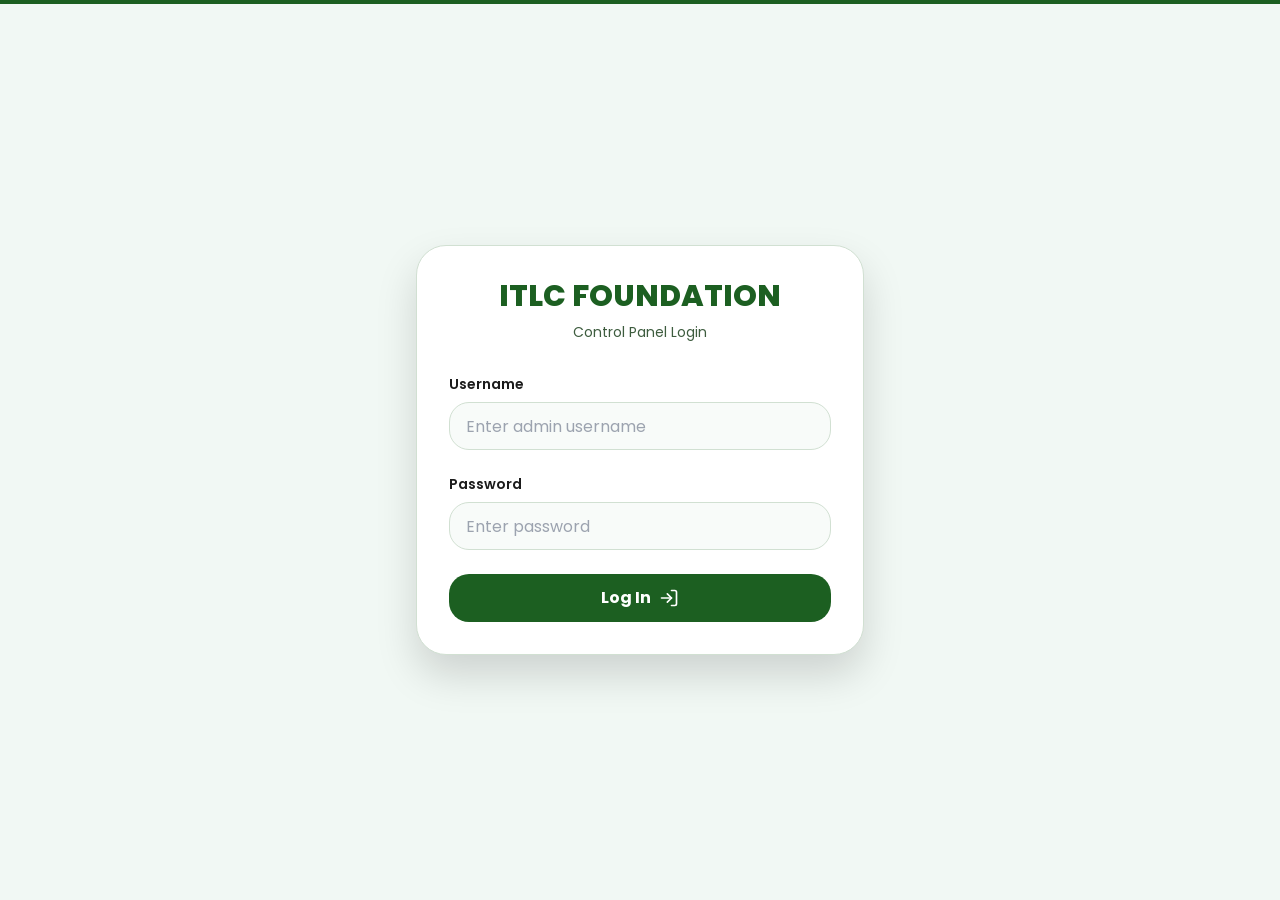
<file: admin.html>
<!DOCTYPE html><!--J2oKXR0aKvRHJFGS7hHmu--><html lang="en" class="!scroll-smooth"><head><meta charSet="utf-8"/><meta name="viewport" content="width=device-width, initial-scale=1"/><link rel="stylesheet" href="/_next/static/css/a56c53802bcf3863.css" data-precedence="next"/><link rel="preload" as="script" fetchPriority="low" href="/_next/static/chunks/webpack-0f883c56f1ceadc0.js"/><script src="/_next/static/chunks/4bd1b696-21f374d1156f834a.js" async=""></script><script src="/_next/static/chunks/255-432cde0963a7f0d3.js" async=""></script><script src="/_next/static/chunks/main-app-c94df15c9fd23741.js" async=""></script><script src="/_next/static/chunks/205-87338f700df5dcd3.js" async=""></script><script src="/_next/static/chunks/852-98d78518a1e77f20.js" async=""></script><script src="/_next/static/chunks/875-9b9d7b940eb3f6a2.js" async=""></script><script src="/_next/static/chunks/697-8f93079eab5f3dea.js" async=""></script><script src="/_next/static/chunks/66-c37e17b0d94d191d.js" async=""></script><script src="/_next/static/chunks/app/layout-625a3387a7c42b7b.js" async=""></script><script src="/_next/static/chunks/app/template-6fc4e7df8cb37418.js" async=""></script><script src="/_next/static/chunks/670-215fd9409743eab9.js" async=""></script><script src="/_next/static/chunks/app/admin/page-bb40c02e66879806.js" async=""></script><link rel="preconnect" href="https://fonts.googleapis.com"/><link rel="preconnect" href="https://fonts.gstatic.com" crossorigin="anonymous"/><title>ITLC Foundation Hub</title><meta name="description" content="Serving Humanity. Protecting Nature. Saving Lives."/><link rel="icon" href="/favicon.ico" type="image/x-icon" sizes="16x16"/><link href="https://fonts.googleapis.com/css2?family=Poppins:wght@400;500;700;800&amp;display=swap" rel="stylesheet"/><script src="/_next/static/chunks/polyfills-42372ed130431b0a.js" noModule=""></script></head><body class="min-h-screen bg-background font-body antialiased"><div hidden=""><!--$--><!--/$--></div><div class="fixed top-0 left-0 right-0 h-1 bg-primary origin-[0%] z-[100]" style="transform:scaleX(0)"></div><div class="relative flex min-h-dvh flex-col"><main class="flex-1"><div style="opacity:1;transform:none"><div class="min-h-screen flex items-center justify-center bg-background px-4 py-8"><div class="max-w-md w-full bg-white rounded-3xl shadow-deep p-6 sm:p-8 border border-border"><div class="text-center mb-8"><h1 class="text-2xl sm:text-3xl font-extrabold text-primary">ITLC FOUNDATION</h1><p class="text-muted-foreground mt-2 text-sm">Control Panel Login</p></div><form class="space-y-6"><div><label class="block text-sm font-semibold text-foreground mb-2">Username</label><input type="text" class="w-full h-12 px-4 rounded-xl border border-input focus:outline-none focus:ring-2 focus:ring-primary bg-background/50 text-sm sm:text-base" placeholder="Enter admin username" required="" value=""/></div><div><label class="block text-sm font-semibold text-foreground mb-2">Password</label><input type="password" class="w-full h-12 px-4 rounded-xl border border-input focus:outline-none focus:ring-2 focus:ring-primary bg-background/50 text-sm sm:text-base" placeholder="Enter password" required="" value=""/></div><button type="submit" class="w-full h-12 bg-primary text-primary-foreground hover:bg-[#256F46] font-bold rounded-xl transition-all flex items-center justify-center gap-2 text-sm sm:text-base">Log In <svg xmlns="http://www.w3.org/2000/svg" width="24" height="24" viewBox="0 0 24 24" fill="none" stroke="currentColor" stroke-width="2" stroke-linecap="round" stroke-linejoin="round" class="lucide lucide-log-in size-5"><path d="M15 3h4a2 2 0 0 1 2 2v14a2 2 0 0 1-2 2h-4"></path><polyline points="10 17 15 12 10 7"></polyline><line x1="15" x2="3" y1="12" y2="12"></line></svg></button></form></div></div><!--$--><!--/$--></div></main></div><div role="region" aria-label="Notifications (F8)" tabindex="-1" style="pointer-events:none"><ol tabindex="-1" class="fixed top-0 z-[100] flex max-h-screen w-full flex-col-reverse p-4 sm:bottom-0 sm:right-0 sm:top-auto sm:flex-col md:max-w-[420px]"></ol></div><script src="/_next/static/chunks/webpack-0f883c56f1ceadc0.js" id="_R_" async=""></script><script>(self.__next_f=self.__next_f||[]).push([0])</script><script>self.__next_f.push([1,"1:\"$Sreact.fragment\"\n2:I[4983,[\"205\",\"static/chunks/205-87338f700df5dcd3.js\",\"852\",\"static/chunks/852-98d78518a1e77f20.js\",\"875\",\"static/chunks/875-9b9d7b940eb3f6a2.js\",\"697\",\"static/chunks/697-8f93079eab5f3dea.js\",\"66\",\"static/chunks/66-c37e17b0d94d191d.js\",\"177\",\"static/chunks/app/layout-625a3387a7c42b7b.js\"],\"ScrollProgressBar\"]\n3:I[730,[\"205\",\"static/chunks/205-87338f700df5dcd3.js\",\"852\",\"static/chunks/852-98d78518a1e77f20.js\",\"875\",\"static/chunks/875-9b9d7b940eb3f6a2.js\",\"697\",\"static/chunks/697-8f93079eab5f3dea.js\",\"66\",\"static/chunks/66-c37e17b0d94d191d.js\",\"177\",\"static/chunks/app/layout-625a3387a7c42b7b.js\"],\"Header\"]\n4:I[9766,[],\"\"]\n5:I[1212,[\"205\",\"static/chunks/205-87338f700df5dcd3.js\",\"397\",\"static/chunks/app/template-6fc4e7df8cb37418.js\"],\"default\"]\n6:I[8924,[],\"\"]\n7:I[3395,[\"205\",\"static/chunks/205-87338f700df5dcd3.js\",\"852\",\"static/chunks/852-98d78518a1e77f20.js\",\"875\",\"static/chunks/875-9b9d7b940eb3f6a2.js\",\"697\",\"static/chunks/697-8f93079eab5f3dea.js\",\"66\",\"static/chunks/66-c37e17b0d94d191d.js\",\"177\",\"static/chunks/app/layout-625a3387a7c42b7b.js\"],\"Footer\"]\n8:I[8516,[\"205\",\"static/chunks/205-87338f700df5dcd3.js\",\"852\",\"static/chunks/852-98d78518a1e77f20.js\",\"875\",\"static/chunks/875-9b9d7b940eb3f6a2.js\",\"697\",\"static/chunks/697-8f93079eab5f3dea.js\",\"66\",\"static/chunks/66-c37e17b0d94d191d.js\",\"177\",\"static/chunks/app/layout-625a3387a7c42b7b.js\"],\"Toaster\"]\n9:I[1959,[],\"ClientPageRoot\"]\na:I[2563,[\"205\",\"static/chunks/205-87338f700df5dcd3.js\",\"852\",\"static/chunks/852-98d78518a1e77f20.js\",\"670\",\"static/chunks/670-215fd9409743eab9.js\",\"698\",\"static/chunks/app/admin/page-bb40c02e66879806.js\"],\"default\"]\nd:I[4431,[],\"OutletBoundary\"]\nf:I[5278,[],\"AsyncMetadataOutlet\"]\n11:I[4431,[],\"ViewportBoundary\"]\n13:I[4431,[],\"MetadataBoundary\"]\n14:\"$Sreact.suspense\"\n16:I[7150,[],\"\"]\n:HL[\"/_next/static/css/a56c53802bcf3863.css\",\"style\"]\n"])</script><script>self.__next_f.push([1,"0:{\"P\":null,\"b\":\"J2oKXR0aKvRHJFGS7hHmu\",\"p\":\"\",\"c\":[\"\",\"admin\"],\"i\":false,\"f\":[[[\"\",{\"children\":[\"admin\",{\"children\":[\"__PAGE__\",{}]}]},\"$undefined\",\"$undefined\",true],[\"\",[\"$\",\"$1\",\"c\",{\"children\":[[[\"$\",\"link\",\"0\",{\"rel\":\"stylesheet\",\"href\":\"/_next/static/css/a56c53802bcf3863.css\",\"precedence\":\"next\",\"crossOrigin\":\"$undefined\",\"nonce\":\"$undefined\"}]],[\"$\",\"html\",null,{\"lang\":\"en\",\"className\":\"!scroll-smooth\",\"children\":[[\"$\",\"head\",null,{\"children\":[[\"$\",\"link\",null,{\"rel\":\"preconnect\",\"href\":\"https://fonts.googleapis.com\"}],[\"$\",\"link\",null,{\"rel\":\"preconnect\",\"href\":\"https://fonts.gstatic.com\",\"crossOrigin\":\"anonymous\"}],[\"$\",\"link\",null,{\"href\":\"https://fonts.googleapis.com/css2?family=Poppins:wght@400;500;700;800\u0026display=swap\",\"rel\":\"stylesheet\"}]]}],[\"$\",\"body\",null,{\"className\":\"min-h-screen bg-background font-body antialiased\",\"children\":[[\"$\",\"$L2\",null,{}],[\"$\",\"div\",null,{\"className\":\"relative flex min-h-dvh flex-col\",\"children\":[[\"$\",\"$L3\",null,{}],[\"$\",\"main\",null,{\"className\":\"flex-1\",\"children\":[\"$\",\"$L4\",null,{\"parallelRouterKey\":\"children\",\"error\":\"$undefined\",\"errorStyles\":\"$undefined\",\"errorScripts\":\"$undefined\",\"template\":[\"$\",\"$L5\",null,{\"children\":[\"$\",\"$L6\",null,{}]}],\"templateStyles\":[],\"templateScripts\":[],\"notFound\":[[[\"$\",\"title\",null,{\"children\":\"404: This page could not be found.\"}],[\"$\",\"div\",null,{\"style\":{\"fontFamily\":\"system-ui,\\\"Segoe UI\\\",Roboto,Helvetica,Arial,sans-serif,\\\"Apple Color Emoji\\\",\\\"Segoe UI Emoji\\\"\",\"height\":\"100vh\",\"textAlign\":\"center\",\"display\":\"flex\",\"flexDirection\":\"column\",\"alignItems\":\"center\",\"justifyContent\":\"center\"},\"children\":[\"$\",\"div\",null,{\"children\":[[\"$\",\"style\",null,{\"dangerouslySetInnerHTML\":{\"__html\":\"body{color:#000;background:#fff;margin:0}.next-error-h1{border-right:1px solid rgba(0,0,0,.3)}@media (prefers-color-scheme:dark){body{color:#fff;background:#000}.next-error-h1{border-right:1px solid rgba(255,255,255,.3)}}\"}}],[\"$\",\"h1\",null,{\"className\":\"next-error-h1\",\"style\":{\"display\":\"inline-block\",\"margin\":\"0 20px 0 0\",\"padding\":\"0 23px 0 0\",\"fontSize\":24,\"fontWeight\":500,\"verticalAlign\":\"top\",\"lineHeight\":\"49px\"},\"children\":404}],[\"$\",\"div\",null,{\"style\":{\"display\":\"inline-block\"},\"children\":[\"$\",\"h2\",null,{\"style\":{\"fontSize\":14,\"fontWeight\":400,\"lineHeight\":\"49px\",\"margin\":0},\"children\":\"This page could not be found.\"}]}]]}]}]],[]],\"forbidden\":\"$undefined\",\"unauthorized\":\"$undefined\"}]}],[\"$\",\"$L7\",null,{}]]}],[\"$\",\"$L8\",null,{}]]}]]}]]}],{\"children\":[\"admin\",[\"$\",\"$1\",\"c\",{\"children\":[null,[\"$\",\"$L4\",null,{\"parallelRouterKey\":\"children\",\"error\":\"$undefined\",\"errorStyles\":\"$undefined\",\"errorScripts\":\"$undefined\",\"template\":[\"$\",\"$L6\",null,{}],\"templateStyles\":\"$undefined\",\"templateScripts\":\"$undefined\",\"notFound\":\"$undefined\",\"forbidden\":\"$undefined\",\"unauthorized\":\"$undefined\"}]]}],{\"children\":[\"__PAGE__\",[\"$\",\"$1\",\"c\",{\"children\":[[\"$\",\"$L9\",null,{\"Component\":\"$a\",\"searchParams\":{},\"params\":{},\"promises\":[\"$@b\",\"$@c\"]}],null,[\"$\",\"$Ld\",null,{\"children\":[\"$Le\",[\"$\",\"$Lf\",null,{\"promise\":\"$@10\"}]]}]]}],{},null,false]},null,false]},null,false],[\"$\",\"$1\",\"h\",{\"children\":[null,[[\"$\",\"$L11\",null,{\"children\":\"$L12\"}],null],[\"$\",\"$L13\",null,{\"children\":[\"$\",\"div\",null,{\"hidden\":true,\"children\":[\"$\",\"$14\",null,{\"fallback\":null,\"children\":\"$L15\"}]}]}]]}],false]],\"m\":\"$undefined\",\"G\":[\"$16\",[]],\"s\":false,\"S\":true}\n"])</script><script>self.__next_f.push([1,"b:{}\nc:\"$0:f:0:1:2:children:2:children:1:props:children:0:props:params\"\n"])</script><script>self.__next_f.push([1,"12:[[\"$\",\"meta\",\"0\",{\"charSet\":\"utf-8\"}],[\"$\",\"meta\",\"1\",{\"name\":\"viewport\",\"content\":\"width=device-width, initial-scale=1\"}]]\ne:null\n"])</script><script>self.__next_f.push([1,"17:I[622,[],\"IconMark\"]\n10:{\"metadata\":[[\"$\",\"title\",\"0\",{\"children\":\"ITLC Foundation Hub\"}],[\"$\",\"meta\",\"1\",{\"name\":\"description\",\"content\":\"Serving Humanity. Protecting Nature. Saving Lives.\"}],[\"$\",\"link\",\"2\",{\"rel\":\"icon\",\"href\":\"/favicon.ico\",\"type\":\"image/x-icon\",\"sizes\":\"16x16\"}],[\"$\",\"$L17\",\"3\",{}]],\"error\":null,\"digest\":\"$undefined\"}\n"])</script><script>self.__next_f.push([1,"15:\"$10:metadata\"\n"])</script></body></html>
</file>
<file: _next/static/css/a56c53802bcf3863.css>
*,:after,:before{--tw-border-spacing-x:0;--tw-border-spacing-y:0;--tw-translate-x:0;--tw-translate-y:0;--tw-rotate:0;--tw-skew-x:0;--tw-skew-y:0;--tw-scale-x:1;--tw-scale-y:1;--tw-pan-x: ;--tw-pan-y: ;--tw-pinch-zoom: ;--tw-scroll-snap-strictness:proximity;--tw-gradient-from-position: ;--tw-gradient-via-position: ;--tw-gradient-to-position: ;--tw-ordinal: ;--tw-slashed-zero: ;--tw-numeric-figure: ;--tw-numeric-spacing: ;--tw-numeric-fraction: ;--tw-ring-inset: ;--tw-ring-offset-width:0px;--tw-ring-offset-color:#fff;--tw-ring-color:rgb(59 130 246/0.5);--tw-ring-offset-shadow:0 0 #0000;--tw-ring-shadow:0 0 #0000;--tw-shadow:0 0 #0000;--tw-shadow-colored:0 0 #0000;--tw-blur: ;--tw-brightness: ;--tw-contrast: ;--tw-grayscale: ;--tw-hue-rotate: ;--tw-invert: ;--tw-saturate: ;--tw-sepia: ;--tw-drop-shadow: ;--tw-backdrop-blur: ;--tw-backdrop-brightness: ;--tw-backdrop-contrast: ;--tw-backdrop-grayscale: ;--tw-backdrop-hue-rotate: ;--tw-backdrop-invert: ;--tw-backdrop-opacity: ;--tw-backdrop-saturate: ;--tw-backdrop-sepia: ;--tw-contain-size: ;--tw-contain-layout: ;--tw-contain-paint: ;--tw-contain-style: }::backdrop{--tw-border-spacing-x:0;--tw-border-spacing-y:0;--tw-translate-x:0;--tw-translate-y:0;--tw-rotate:0;--tw-skew-x:0;--tw-skew-y:0;--tw-scale-x:1;--tw-scale-y:1;--tw-pan-x: ;--tw-pan-y: ;--tw-pinch-zoom: ;--tw-scroll-snap-strictness:proximity;--tw-gradient-from-position: ;--tw-gradient-via-position: ;--tw-gradient-to-position: ;--tw-ordinal: ;--tw-slashed-zero: ;--tw-numeric-figure: ;--tw-numeric-spacing: ;--tw-numeric-fraction: ;--tw-ring-inset: ;--tw-ring-offset-width:0px;--tw-ring-offset-color:#fff;--tw-ring-color:rgb(59 130 246/0.5);--tw-ring-offset-shadow:0 0 #0000;--tw-ring-shadow:0 0 #0000;--tw-shadow:0 0 #0000;--tw-shadow-colored:0 0 #0000;--tw-blur: ;--tw-brightness: ;--tw-contrast: ;--tw-grayscale: ;--tw-hue-rotate: ;--tw-invert: ;--tw-saturate: ;--tw-sepia: ;--tw-drop-shadow: ;--tw-backdrop-blur: ;--tw-backdrop-brightness: ;--tw-backdrop-contrast: ;--tw-backdrop-grayscale: ;--tw-backdrop-hue-rotate: ;--tw-backdrop-invert: ;--tw-backdrop-opacity: ;--tw-backdrop-saturate: ;--tw-backdrop-sepia: ;--tw-contain-size: ;--tw-contain-layout: ;--tw-contain-paint: ;--tw-contain-style: }/*
! tailwindcss v3.4.17 | MIT License | https://tailwindcss.com
*/*,:after,:before{box-sizing:border-box;border:0 solid #e5e7eb}:after,:before{--tw-content:""}:host,html{line-height:1.5;-webkit-text-size-adjust:100%;-moz-tab-size:4;tab-size:4;font-family:ui-sans-serif,system-ui,sans-serif,Apple Color Emoji,Segoe UI Emoji,Segoe UI Symbol,Noto Color Emoji;font-feature-settings:normal;font-variation-settings:normal;-webkit-tap-highlight-color:transparent}body{margin:0;line-height:inherit}hr{height:0;color:inherit;border-top-width:1px}abbr:where([title]){text-decoration:underline dotted}h1,h2,h3,h4,h5,h6{font-size:inherit;font-weight:inherit}a{color:inherit;text-decoration:inherit}b,strong{font-weight:bolder}code,kbd,pre,samp{font-family:ui-monospace,SFMono-Regular,Menlo,Monaco,Consolas,Liberation Mono,Courier New,monospace;font-feature-settings:normal;font-variation-settings:normal;font-size:1em}small{font-size:80%}sub,sup{font-size:75%;line-height:0;position:relative;vertical-align:baseline}sub{bottom:-.25em}sup{top:-.5em}table{text-indent:0;border-color:inherit;border-collapse:collapse}button,input,optgroup,select,textarea{font-family:inherit;font-feature-settings:inherit;font-variation-settings:inherit;font-size:100%;font-weight:inherit;line-height:inherit;letter-spacing:inherit;color:inherit;margin:0;padding:0}button,select{text-transform:none}button,input:where([type=button]),input:where([type=reset]),input:where([type=submit]){-webkit-appearance:button;background-color:transparent;background-image:none}:-moz-focusring{outline:auto}:-moz-ui-invalid{box-shadow:none}progress{vertical-align:baseline}::-webkit-inner-spin-button,::-webkit-outer-spin-button{height:auto}[type=search]{-webkit-appearance:textfield;outline-offset:-2px}::-webkit-search-decoration{-webkit-appearance:none}::-webkit-file-upload-button{-webkit-appearance:button;font:inherit}summary{display:list-item}blockquote,dd,dl,figure,h1,h2,h3,h4,h5,h6,hr,p,pre{margin:0}fieldset{margin:0}fieldset,legend{padding:0}menu,ol,ul{list-style:none;margin:0;padding:0}dialog{padding:0}textarea{resize:vertical}input::placeholder,textarea::placeholder{opacity:1;color:#9ca3af}[role=button],button{cursor:pointer}:disabled{cursor:default}audio,canvas,embed,iframe,img,object,svg,video{display:block;vertical-align:middle}img,video{max-width:100%;height:auto}[hidden]:where(:not([hidden=until-found])){display:none}:root{--background:144 33% 96%;--foreground:0 0% 11%;--card:0 0% 100%;--card-foreground:0 0% 11%;--popover:0 0% 100%;--popover-foreground:0 0% 11%;--primary:125 55% 24%;--primary-foreground:0 0% 100%;--secondary:122 39% 49%;--secondary-foreground:0 0% 100%;--muted:122 39% 90%;--muted-foreground:122 20% 30%;--accent:45 100% 51%;--accent-foreground:0 0% 11%;--destructive:0 84.2% 60.2%;--destructive-foreground:0 0% 98%;--border:125 20% 85%;--input:125 20% 85%;--ring:125 55% 24%;--chart-1:12 76% 61%;--chart-2:173 58% 39%;--chart-3:197 37% 24%;--chart-4:43 74% 66%;--chart-5:27 87% 67%;--sidebar-background:0 0% 100%;--sidebar-foreground:0 0% 7%;--sidebar-primary:125 55% 24%;--sidebar-primary-foreground:0 0% 100%;--sidebar-accent:122 39% 90%;--sidebar-accent-foreground:125 55% 24%;--sidebar-border:220 13% 91%;--sidebar-ring:125 55% 24%;--radius:1.25rem}.dark{--background:222 84% 5%;--foreground:220 14% 96%;--card:220 24% 17%;--card-foreground:220 14% 96%;--popover:222 84% 5%;--popover-foreground:220 14% 96%;--primary:125 55% 34%;--primary-foreground:0 0% 100%;--secondary:122 39% 49%;--secondary-foreground:220 14% 96%;--muted:150 30% 20%;--muted-foreground:220 10% 65%;--accent:45 100% 51%;--accent-foreground:0 0% 11%;--destructive:0 62.8% 30.6%;--destructive-foreground:0 0% 98%;--border:148 20% 30%;--input:148 20% 30%;--ring:125 55% 34%;--chart-1:220 70% 50%;--chart-2:160 60% 45%;--chart-3:30 80% 55%;--chart-4:280 65% 60%;--chart-5:340 75% 55%;--sidebar-background:220 24% 17%;--sidebar-foreground:220 14% 96%;--sidebar-primary:125 55% 24%;--sidebar-primary-foreground:0 0% 100%;--sidebar-accent:220 13% 37%;--sidebar-accent-foreground:220 14% 96%;--sidebar-border:220 13% 27%;--sidebar-ring:125 55% 24%;--radius:1.25rem}html{scroll-behavior:smooth}*{border-color:hsl(var(--border))}body{background-color:hsl(var(--background));color:hsl(var(--foreground))}.container{width:100%;margin-right:auto;margin-left:auto;padding-right:2rem;padding-left:2rem}@media (min-width:1200px){.container{max-width:1200px}}.sr-only{position:absolute;width:1px;height:1px;padding:0;margin:-1px;overflow:hidden;clip:rect(0,0,0,0);white-space:nowrap;border-width:0}.pointer-events-none{pointer-events:none}.pointer-events-auto{pointer-events:auto}.visible{visibility:visible}.invisible{visibility:hidden}.static{position:static}.fixed{position:fixed}.absolute{position:absolute}.relative{position:relative}.sticky{position:sticky}.inset-0{inset:0}.inset-x-0{left:0;right:0}.inset-y-0{top:0;bottom:0}.-bottom-12{bottom:-3rem}.-bottom-8{bottom:-2rem}.-left-12{left:-3rem}.-left-8{left:-2rem}.-right-10{right:-2.5rem}.-right-12{right:-3rem}.-right-8{right:-2rem}.-top-10{top:-2.5rem}.-top-12{top:-3rem}.-top-4{top:-1rem}.bottom-0{bottom:0}.left-0{left:0}.left-1{left:.25rem}.left-1\/2{left:50%}.left-2{left:.5rem}.left-\[50\%\]{left:50%}.right-0{right:0}.right-1{right:.25rem}.right-2{right:.5rem}.right-3{right:.75rem}.right-4{right:1rem}.top-0{top:0}.top-1\.5{top:.375rem}.top-1\/2{top:50%}.top-2{top:.5rem}.top-3\.5{top:.875rem}.top-4{top:1rem}.top-\[50\%\]{top:50%}.z-10{z-index:10}.z-20{z-index:20}.z-40{z-index:40}.z-50{z-index:50}.z-\[100\]{z-index:100}.-mx-1{margin-left:-.25rem;margin-right:-.25rem}.-mx-4{margin-left:-1rem;margin-right:-1rem}.mx-2{margin-left:.5rem;margin-right:.5rem}.mx-3\.5{margin-left:.875rem;margin-right:.875rem}.mx-auto{margin-left:auto;margin-right:auto}.my-0\.5{margin-top:.125rem;margin-bottom:.125rem}.my-1{margin-top:.25rem;margin-bottom:.25rem}.-ml-4{margin-left:-1rem}.-mt-4{margin-top:-1rem}.mb-1{margin-bottom:.25rem}.mb-1\.5{margin-bottom:.375rem}.mb-12{margin-bottom:3rem}.mb-2{margin-bottom:.5rem}.mb-20{margin-bottom:5rem}.mb-3{margin-bottom:.75rem}.mb-4{margin-bottom:1rem}.mb-6{margin-bottom:1.5rem}.mb-8{margin-bottom:2rem}.ml-1{margin-left:.25rem}.ml-2{margin-left:.5rem}.ml-4{margin-left:1rem}.ml-auto{margin-left:auto}.mr-0{margin-right:0}.mr-2{margin-right:.5rem}.mt-1{margin-top:.25rem}.mt-1\.5{margin-top:.375rem}.mt-10{margin-top:2.5rem}.mt-12{margin-top:3rem}.mt-16{margin-top:4rem}.mt-2{margin-top:.5rem}.mt-2\.5{margin-top:.625rem}.mt-3{margin-top:.75rem}.mt-4{margin-top:1rem}.mt-6{margin-top:1.5rem}.mt-8{margin-top:2rem}.line-clamp-2{-webkit-line-clamp:2}.line-clamp-2,.line-clamp-3{overflow:hidden;display:-webkit-box;-webkit-box-orient:vertical}.line-clamp-3{-webkit-line-clamp:3}.line-clamp-4{overflow:hidden;display:-webkit-box;-webkit-box-orient:vertical;-webkit-line-clamp:4}.block{display:block}.inline-block{display:inline-block}.flex{display:flex}.inline-flex{display:inline-flex}.table{display:table}.grid{display:grid}.hidden{display:none}.aspect-\[16\/9\]{aspect-ratio:16/9}.size-10{width:2.5rem;height:2.5rem}.size-12{width:3rem;height:3rem}.size-3{width:.75rem;height:.75rem}.size-3\.5{width:.875rem;height:.875rem}.size-4{width:1rem;height:1rem}.size-5{width:1.25rem;height:1.25rem}.size-6{width:1.5rem;height:1.5rem}.h-1{height:.25rem}.h-1\.5{height:.375rem}.h-10{height:2.5rem}.h-11{height:2.75rem}.h-12{height:3rem}.h-14{height:3.5rem}.h-16{height:4rem}.h-2{height:.5rem}.h-2\.5{height:.625rem}.h-20{height:5rem}.h-3{height:.75rem}.h-3\.5{height:.875rem}.h-4{height:1rem}.h-48{height:12rem}.h-5{height:1.25rem}.h-52{height:13rem}.h-6{height:1.5rem}.h-64{height:16rem}.h-7{height:1.75rem}.h-8{height:2rem}.h-80{height:20rem}.h-9{height:2.25rem}.h-\[1px\]{height:1px}.h-\[2px\]{height:2px}.h-\[300px\]{height:300px}.h-\[60px\]{height:60px}.h-\[60vh\]{height:60vh}.h-\[70vh\]{height:70vh}.h-\[var\(--radix-select-trigger-height\)\]{height:var(--radix-select-trigger-height)}.h-auto{height:auto}.h-full{height:100%}.h-px{height:1px}.h-svh{height:100svh}.max-h-96{max-height:24rem}.max-h-\[70vh\]{max-height:70vh}.max-h-screen{max-height:100vh}.min-h-0{min-height:0}.min-h-\[250px\]{min-height:250px}.min-h-\[300px\]{min-height:300px}.min-h-\[450px\]{min-height:450px}.min-h-\[500px\]{min-height:500px}.min-h-\[80px\]{min-height:80px}.min-h-dvh{min-height:100dvh}.min-h-screen{min-height:100vh}.min-h-svh{min-height:100svh}.w-0{width:0}.w-1{width:.25rem}.w-1\/3{width:33.333333%}.w-10{width:2.5rem}.w-11{width:2.75rem}.w-12{width:3rem}.w-16{width:4rem}.w-2{width:.5rem}.w-2\.5{width:.625rem}.w-2\/3{width:66.666667%}.w-3{width:.75rem}.w-3\.5{width:.875rem}.w-3\/4{width:75%}.w-4{width:1rem}.w-5{width:1.25rem}.w-52{width:13rem}.w-56{width:14rem}.w-6{width:1.5rem}.w-64{width:16rem}.w-7{width:1.75rem}.w-72{width:18rem}.w-8{width:2rem}.w-9{width:2.25rem}.w-\[--sidebar-width\]{width:var(--sidebar-width)}.w-\[1px\]{width:1px}.w-\[300px\]{width:300px}.w-\[calc\(100\%\+1\.3px\)\]{width:calc(100% + 1.3px)}.w-auto{width:auto}.w-fit{width:fit-content}.w-full{width:100%}.min-w-0{min-width:0}.min-w-5{min-width:1.25rem}.min-w-\[12rem\]{min-width:12rem}.min-w-\[600px\]{min-width:600px}.min-w-\[700px\]{min-width:700px}.min-w-\[8rem\]{min-width:8rem}.min-w-\[var\(--radix-select-trigger-width\)\]{min-width:var(--radix-select-trigger-width)}.max-w-2xl{max-width:42rem}.max-w-3xl{max-width:48rem}.max-w-4xl{max-width:56rem}.max-w-5xl{max-width:64rem}.max-w-6xl{max-width:72rem}.max-w-\[--skeleton-width\]{max-width:var(--skeleton-width)}.max-w-\[150px\]{max-width:150px}.max-w-lg{max-width:32rem}.max-w-md{max-width:28rem}.max-w-xl{max-width:36rem}.flex-1{flex:1 1 0%}.flex-shrink-0,.shrink-0{flex-shrink:0}.flex-grow,.grow{flex-grow:1}.grow-0{flex-grow:0}.basis-full{flex-basis:100%}.caption-bottom{caption-side:bottom}.border-collapse{border-collapse:collapse}.origin-\[0\%\]{transform-origin:0}.-translate-x-1\/2{--tw-translate-x:-50%}.-translate-x-1\/2,.-translate-x-full{transform:translate(var(--tw-translate-x),var(--tw-translate-y)) rotate(var(--tw-rotate)) skewX(var(--tw-skew-x)) skewY(var(--tw-skew-y)) scaleX(var(--tw-scale-x)) scaleY(var(--tw-scale-y))}.-translate-x-full{--tw-translate-x:-100%}.-translate-x-px{--tw-translate-x:-1px}.-translate-x-px,.-translate-y-1\/2{transform:translate(var(--tw-translate-x),var(--tw-translate-y)) rotate(var(--tw-rotate)) skewX(var(--tw-skew-x)) skewY(var(--tw-skew-y)) scaleX(var(--tw-scale-x)) scaleY(var(--tw-scale-y))}.-translate-y-1\/2{--tw-translate-y:-50%}.translate-x-0{--tw-translate-x:0px}.translate-x-0,.translate-x-\[-50\%\]{transform:translate(var(--tw-translate-x),var(--tw-translate-y)) rotate(var(--tw-rotate)) skewX(var(--tw-skew-x)) skewY(var(--tw-skew-y)) scaleX(var(--tw-scale-x)) scaleY(var(--tw-scale-y))}.translate-x-\[-50\%\]{--tw-translate-x:-50%}.translate-x-px{--tw-translate-x:1px}.translate-x-px,.translate-y-4{transform:translate(var(--tw-translate-x),var(--tw-translate-y)) rotate(var(--tw-rotate)) skewX(var(--tw-skew-x)) skewY(var(--tw-skew-y)) scaleX(var(--tw-scale-x)) scaleY(var(--tw-scale-y))}.translate-y-4{--tw-translate-y:1rem}.translate-y-\[-50\%\]{--tw-translate-y:-50%}.rotate-12,.translate-y-\[-50\%\]{transform:translate(var(--tw-translate-x),var(--tw-translate-y)) rotate(var(--tw-rotate)) skewX(var(--tw-skew-x)) skewY(var(--tw-skew-y)) scaleX(var(--tw-scale-x)) scaleY(var(--tw-scale-y))}.rotate-12{--tw-rotate:12deg}.rotate-180{--tw-rotate:180deg}.rotate-180,.rotate-90{transform:translate(var(--tw-translate-x),var(--tw-translate-y)) rotate(var(--tw-rotate)) skewX(var(--tw-skew-x)) skewY(var(--tw-skew-y)) scaleX(var(--tw-scale-x)) scaleY(var(--tw-scale-y))}.rotate-90{--tw-rotate:90deg}.transform{transform:translate(var(--tw-translate-x),var(--tw-translate-y)) rotate(var(--tw-rotate)) skewX(var(--tw-skew-x)) skewY(var(--tw-skew-y)) scaleX(var(--tw-scale-x)) scaleY(var(--tw-scale-y))}@keyframes pulse{50%{opacity:.5}}.animate-pulse{animation:pulse 2s cubic-bezier(.4,0,.6,1) infinite}.cursor-default{cursor:default}.cursor-pointer{cursor:pointer}.touch-none{touch-action:none}.select-none{user-select:none}.columns-1{column-count:1}.break-inside-avoid{break-inside:avoid}.grid-cols-1{grid-template-columns:repeat(1,minmax(0,1fr))}.grid-cols-2{grid-template-columns:repeat(2,minmax(0,1fr))}.grid-cols-3{grid-template-columns:repeat(3,minmax(0,1fr))}.flex-row{flex-direction:row}.flex-col{flex-direction:column}.flex-col-reverse{flex-direction:column-reverse}.flex-wrap{flex-wrap:wrap}.items-start{align-items:flex-start}.items-end{align-items:flex-end}.items-center{align-items:center}.items-stretch{align-items:stretch}.justify-start{justify-content:flex-start}.justify-end{justify-content:flex-end}.justify-center{justify-content:center}.justify-between{justify-content:space-between}.gap-1{gap:.25rem}.gap-1\.5{gap:.375rem}.gap-12{gap:3rem}.gap-16{gap:4rem}.gap-2{gap:.5rem}.gap-3{gap:.75rem}.gap-4{gap:1rem}.gap-6{gap:1.5rem}.gap-8{gap:2rem}.space-x-1>:not([hidden])~:not([hidden]){--tw-space-x-reverse:0;margin-right:calc(.25rem * var(--tw-space-x-reverse));margin-left:calc(.25rem * calc(1 - var(--tw-space-x-reverse)))}.space-x-2>:not([hidden])~:not([hidden]){--tw-space-x-reverse:0;margin-right:calc(.5rem * var(--tw-space-x-reverse));margin-left:calc(.5rem * calc(1 - var(--tw-space-x-reverse)))}.space-x-3>:not([hidden])~:not([hidden]){--tw-space-x-reverse:0;margin-right:calc(.75rem * var(--tw-space-x-reverse));margin-left:calc(.75rem * calc(1 - var(--tw-space-x-reverse)))}.space-x-4>:not([hidden])~:not([hidden]){--tw-space-x-reverse:0;margin-right:calc(1rem * var(--tw-space-x-reverse));margin-left:calc(1rem * calc(1 - var(--tw-space-x-reverse)))}.space-y-1>:not([hidden])~:not([hidden]){--tw-space-y-reverse:0;margin-top:calc(.25rem * calc(1 - var(--tw-space-y-reverse)));margin-bottom:calc(.25rem * var(--tw-space-y-reverse))}.space-y-1\.5>:not([hidden])~:not([hidden]){--tw-space-y-reverse:0;margin-top:calc(.375rem * calc(1 - var(--tw-space-y-reverse)));margin-bottom:calc(.375rem * var(--tw-space-y-reverse))}.space-y-16>:not([hidden])~:not([hidden]){--tw-space-y-reverse:0;margin-top:calc(4rem * calc(1 - var(--tw-space-y-reverse)));margin-bottom:calc(4rem * var(--tw-space-y-reverse))}.space-y-2>:not([hidden])~:not([hidden]){--tw-space-y-reverse:0;margin-top:calc(.5rem * calc(1 - var(--tw-space-y-reverse)));margin-bottom:calc(.5rem * var(--tw-space-y-reverse))}.space-y-3>:not([hidden])~:not([hidden]){--tw-space-y-reverse:0;margin-top:calc(.75rem * calc(1 - var(--tw-space-y-reverse)));margin-bottom:calc(.75rem * var(--tw-space-y-reverse))}.space-y-4>:not([hidden])~:not([hidden]){--tw-space-y-reverse:0;margin-top:calc(1rem * calc(1 - var(--tw-space-y-reverse)));margin-bottom:calc(1rem * var(--tw-space-y-reverse))}.space-y-6>:not([hidden])~:not([hidden]){--tw-space-y-reverse:0;margin-top:calc(1.5rem * calc(1 - var(--tw-space-y-reverse)));margin-bottom:calc(1.5rem * var(--tw-space-y-reverse))}.space-y-8>:not([hidden])~:not([hidden]){--tw-space-y-reverse:0;margin-top:calc(2rem * calc(1 - var(--tw-space-y-reverse)));margin-bottom:calc(2rem * var(--tw-space-y-reverse))}.overflow-auto{overflow:auto}.overflow-hidden{overflow:hidden}.overflow-x-auto{overflow-x:auto}.overflow-y-auto{overflow-y:auto}.\!scroll-smooth{scroll-behavior:smooth!important}.truncate{overflow:hidden;text-overflow:ellipsis}.truncate,.whitespace-nowrap{white-space:nowrap}.whitespace-pre-wrap{white-space:pre-wrap}.break-words{overflow-wrap:break-word}.rounded{border-radius:.25rem}.rounded-2xl{border-radius:28px}.rounded-3xl{border-radius:30px}.rounded-\[2px\]{border-radius:2px}.rounded-\[30\%_70\%_70\%_30\%_\/_30\%_30\%_70\%_70\%\]{border-radius:30% 70% 70% 30%/30% 30% 70% 70%}.rounded-\[inherit\]{border-radius:inherit}.rounded-full{border-radius:9999px}.rounded-lg{border-radius:var(--radius)}.rounded-md{border-radius:calc(var(--radius) - 2px)}.rounded-sm{border-radius:calc(var(--radius) - 4px)}.rounded-xl{border-radius:20px}.rounded-b-md{border-bottom-right-radius:calc(var(--radius) - 2px);border-bottom-left-radius:calc(var(--radius) - 2px)}.border{border-width:1px}.border-0{border-width:0}.border-2{border-width:2px}.border-\[1\.5px\]{border-width:1.5px}.border-b{border-bottom-width:1px}.border-b-0{border-bottom-width:0}.border-l{border-left-width:1px}.border-r{border-right-width:1px}.border-t{border-top-width:1px}.border-dashed{border-style:dashed}.border-none{border-style:none}.border-\[--color-border\]{border-color:var(--color-border)}.border-border{border-color:hsl(var(--border))}.border-border\/10{border-color:hsl(var(--border)/.1)}.border-border\/40{border-color:hsl(var(--border)/.4)}.border-border\/50{border-color:hsl(var(--border)/.5)}.border-border\/60{border-color:hsl(var(--border)/.6)}.border-destructive{border-color:hsl(var(--destructive))}.border-destructive\/50{border-color:hsl(var(--destructive)/.5)}.border-input{border-color:hsl(var(--input))}.border-primary{border-color:hsl(var(--primary))}.border-primary\/10{border-color:hsl(var(--primary)/.1)}.border-primary\/25{border-color:hsl(var(--primary)/.25)}.border-sidebar-border{border-color:hsl(var(--sidebar-border))}.border-transparent{border-color:transparent}.border-white{--tw-border-opacity:1;border-color:rgb(255 255 255/var(--tw-border-opacity,1))}.border-white\/20{border-color:rgb(255 255 255/.2)}.border-l-transparent{border-left-color:transparent}.border-t-transparent{border-top-color:transparent}.bg-\[--color-bg\]{background-color:var(--color-bg)}.bg-accent{background-color:hsl(var(--accent))}.bg-background{background-color:hsl(var(--background))}.bg-background\/10{background-color:hsl(var(--background)/.1)}.bg-background\/30{background-color:hsl(var(--background)/.3)}.bg-background\/5{background-color:hsl(var(--background)/.05)}.bg-background\/50{background-color:hsl(var(--background)/.5)}.bg-black\/20{background-color:rgb(0 0 0/.2)}.bg-black\/30{background-color:rgb(0 0 0/.3)}.bg-black\/5{background-color:rgb(0 0 0/.05)}.bg-black\/50{background-color:rgb(0 0 0/.5)}.bg-black\/55{background-color:rgb(0 0 0/.55)}.bg-black\/60{background-color:rgb(0 0 0/.6)}.bg-black\/80{background-color:rgb(0 0 0/.8)}.bg-border{background-color:hsl(var(--border))}.bg-card{background-color:hsl(var(--card))}.bg-card\/60{background-color:hsl(var(--card)/.6)}.bg-destructive{background-color:hsl(var(--destructive))}.bg-green-100{--tw-bg-opacity:1;background-color:rgb(220 252 231/var(--tw-bg-opacity,1))}.bg-muted{background-color:hsl(var(--muted))}.bg-muted\/50{background-color:hsl(var(--muted)/.5)}.bg-popover{background-color:hsl(var(--popover))}.bg-popover\/80{background-color:hsl(var(--popover)/.8)}.bg-primary{background-color:hsl(var(--primary))}.bg-primary\/10{background-color:hsl(var(--primary)/.1)}.bg-primary\/25{background-color:hsl(var(--primary)/.25)}.bg-primary\/5{background-color:hsl(var(--primary)/.05)}.bg-secondary{background-color:hsl(var(--secondary))}.bg-secondary\/10{background-color:hsl(var(--secondary)/.1)}.bg-secondary\/15{background-color:hsl(var(--secondary)/.15)}.bg-secondary\/20{background-color:hsl(var(--secondary)/.2)}.bg-secondary\/30{background-color:hsl(var(--secondary)/.3)}.bg-secondary\/50{background-color:hsl(var(--secondary)/.5)}.bg-sidebar{background-color:hsl(var(--sidebar-background))}.bg-sidebar-border{background-color:hsl(var(--sidebar-border))}.bg-transparent{background-color:transparent}.bg-white{--tw-bg-opacity:1;background-color:rgb(255 255 255/var(--tw-bg-opacity,1))}.bg-white\/20{background-color:rgb(255 255 255/.2)}.bg-white\/30{background-color:rgb(255 255 255/.3)}.bg-white\/60{background-color:rgb(255 255 255/.6)}.bg-white\/70{background-color:rgb(255 255 255/.7)}.bg-white\/80{background-color:rgb(255 255 255/.8)}.bg-white\/95{background-color:rgb(255 255 255/.95)}.bg-yellow-100{--tw-bg-opacity:1;background-color:rgb(254 249 195/var(--tw-bg-opacity,1))}.bg-gradient-to-r{background-image:linear-gradient(to right,var(--tw-gradient-stops))}.bg-gradient-to-t{background-image:linear-gradient(to top,var(--tw-gradient-stops))}.from-black\/60{--tw-gradient-from:rgb(0 0 0/0.6) var(--tw-gradient-from-position);--tw-gradient-to:rgb(0 0 0/0) var(--tw-gradient-to-position);--tw-gradient-stops:var(--tw-gradient-from),var(--tw-gradient-to)}.from-black\/70{--tw-gradient-from:rgb(0 0 0/0.7) var(--tw-gradient-from-position);--tw-gradient-to:rgb(0 0 0/0) var(--tw-gradient-to-position);--tw-gradient-stops:var(--tw-gradient-from),var(--tw-gradient-to)}.from-blue-500{--tw-gradient-from:#3b82f6 var(--tw-gradient-from-position);--tw-gradient-to:rgb(59 130 246/0) var(--tw-gradient-to-position);--tw-gradient-stops:var(--tw-gradient-from),var(--tw-gradient-to)}.from-green-50{--tw-gradient-from:#f0fdf4 var(--tw-gradient-from-position);--tw-gradient-to:rgb(240 253 244/0) var(--tw-gradient-to-position);--tw-gradient-stops:var(--tw-gradient-from),var(--tw-gradient-to)}.from-primary{--tw-gradient-from:hsl(var(--primary)) var(--tw-gradient-from-position);--tw-gradient-to:hsl(var(--primary)/0) var(--tw-gradient-to-position);--tw-gradient-stops:var(--tw-gradient-from),var(--tw-gradient-to)}.via-black\/40{--tw-gradient-to:rgb(0 0 0/0) var(--tw-gradient-to-position);--tw-gradient-stops:var(--tw-gradient-from),rgb(0 0 0/0.4) var(--tw-gradient-via-position),var(--tw-gradient-to)}.via-green-500{--tw-gradient-to:rgb(34 197 94/0) var(--tw-gradient-to-position);--tw-gradient-stops:var(--tw-gradient-from),#22c55e var(--tw-gradient-via-position),var(--tw-gradient-to)}.to-blue-100{--tw-gradient-to:#dbeafe var(--tw-gradient-to-position)}.to-indigo-600{--tw-gradient-to:#4f46e5 var(--tw-gradient-to-position)}.to-secondary{--tw-gradient-to:hsl(var(--secondary)) var(--tw-gradient-to-position)}.to-teal-400{--tw-gradient-to:#2dd4bf var(--tw-gradient-to-position)}.to-transparent{--tw-gradient-to:transparent var(--tw-gradient-to-position)}.bg-clip-text{background-clip:text}.fill-\[\#F1F8F4\]{fill:#F1F8F4}.fill-current{fill:currentColor}.object-contain{object-fit:contain}.object-cover{object-fit:cover}.p-0{padding:0}.p-1{padding:.25rem}.p-1\.5{padding:.375rem}.p-12{padding:3rem}.p-2{padding:.5rem}.p-2\.5{padding:.625rem}.p-3{padding:.75rem}.p-4{padding:1rem}.p-6{padding:1.5rem}.p-8{padding:2rem}.p-\[1px\]{padding:1px}.px-1{padding-left:.25rem;padding-right:.25rem}.px-2{padding-left:.5rem;padding-right:.5rem}.px-2\.5{padding-left:.625rem;padding-right:.625rem}.px-3{padding-left:.75rem;padding-right:.75rem}.px-3\.5{padding-left:.875rem;padding-right:.875rem}.px-4{padding-left:1rem;padding-right:1rem}.px-5{padding-left:1.25rem;padding-right:1.25rem}.px-6{padding-left:1.5rem;padding-right:1.5rem}.px-8{padding-left:2rem;padding-right:2rem}.py-0\.5{padding-top:.125rem;padding-bottom:.125rem}.py-1{padding-top:.25rem;padding-bottom:.25rem}.py-1\.5{padding-top:.375rem;padding-bottom:.375rem}.py-16{padding-top:4rem;padding-bottom:4rem}.py-2{padding-top:.5rem;padding-bottom:.5rem}.py-24{padding-top:6rem;padding-bottom:6rem}.py-3{padding-top:.75rem;padding-bottom:.75rem}.py-4{padding-top:1rem;padding-bottom:1rem}.py-6{padding-top:1.5rem;padding-bottom:1.5rem}.py-8{padding-top:2rem;padding-bottom:2rem}.pb-12{padding-bottom:3rem}.pb-2{padding-bottom:.5rem}.pb-3{padding-bottom:.75rem}.pb-4{padding-bottom:1rem}.pb-6{padding-bottom:1.5rem}.pb-8{padding-bottom:2rem}.pl-3{padding-left:.75rem}.pl-4{padding-left:1rem}.pl-8{padding-left:2rem}.pr-2{padding-right:.5rem}.pr-8{padding-right:2rem}.pt-0{padding-top:0}.pt-1{padding-top:.25rem}.pt-2{padding-top:.5rem}.pt-24{padding-top:6rem}.pt-3{padding-top:.75rem}.pt-4{padding-top:1rem}.pt-6{padding-top:1.5rem}.pt-8{padding-top:2rem}.text-left{text-align:left}.text-center{text-align:center}.align-middle{vertical-align:middle}.font-body,.font-headline{font-family:Poppins,sans-serif}.font-mono{font-family:ui-monospace,SFMono-Regular,Menlo,Monaco,Consolas,Liberation Mono,Courier New,monospace}.font-serif{font-family:ui-serif,Georgia,Cambria,Times New Roman,Times,serif}.text-2xl{font-size:1.5rem;line-height:2rem}.text-3xl{font-size:1.875rem;line-height:2.25rem}.text-4xl{font-size:2.25rem;line-height:2.5rem}.text-5xl{font-size:3rem;line-height:1}.text-6xl{font-size:3.75rem;line-height:1}.text-\[0\.8rem\]{font-size:.8rem}.text-\[10px\]{font-size:10px}.text-\[11px\]{font-size:11px}.text-base{font-size:1rem;line-height:1.5rem}.text-lg{font-size:1.125rem;line-height:1.75rem}.text-sm{font-size:.875rem;line-height:1.25rem}.text-xl{font-size:1.25rem;line-height:1.75rem}.text-xs{font-size:.75rem;line-height:1rem}.font-bold{font-weight:700}.font-extrabold{font-weight:800}.font-medium{font-weight:500}.font-normal{font-weight:400}.font-semibold{font-weight:600}.uppercase{text-transform:uppercase}.capitalize{text-transform:capitalize}.italic{font-style:italic}.tabular-nums{--tw-numeric-spacing:tabular-nums;font-variant-numeric:var(--tw-ordinal) var(--tw-slashed-zero) var(--tw-numeric-figure) var(--tw-numeric-spacing) var(--tw-numeric-fraction)}.\!leading-tight{line-height:1.25!important}.leading-\[0\]{line-height:0}.leading-none{line-height:1}.leading-relaxed{line-height:1.625}.leading-snug{line-height:1.375}.leading-tight{line-height:1.25}.tracking-tight{letter-spacing:-.025em}.tracking-widest{letter-spacing:.1em}.text-accent{color:hsl(var(--accent))}.text-accent-foreground{color:hsl(var(--accent-foreground))}.text-card-foreground{color:hsl(var(--card-foreground))}.text-current{color:currentColor}.text-destructive{color:hsl(var(--destructive))}.text-destructive-foreground{color:hsl(var(--destructive-foreground))}.text-foreground{color:hsl(var(--foreground))}.text-foreground\/50{color:hsl(var(--foreground)/.5)}.text-green-800{--tw-text-opacity:1;color:rgb(22 101 52/var(--tw-text-opacity,1))}.text-muted-foreground{color:hsl(var(--muted-foreground))}.text-muted-foreground\/40{color:hsl(var(--muted-foreground)/.4)}.text-muted-foreground\/50{color:hsl(var(--muted-foreground)/.5)}.text-popover-foreground{color:hsl(var(--popover-foreground))}.text-primary{color:hsl(var(--primary))}.text-primary-foreground{color:hsl(var(--primary-foreground))}.text-primary-foreground\/90{color:hsl(var(--primary-foreground)/.9)}.text-primary\/30{color:hsl(var(--primary)/.3)}.text-primary\/90{color:hsl(var(--primary)/.9)}.text-red-600{--tw-text-opacity:1;color:rgb(220 38 38/var(--tw-text-opacity,1))}.text-secondary{color:hsl(var(--secondary))}.text-secondary-foreground{color:hsl(var(--secondary-foreground))}.text-sidebar-foreground{color:hsl(var(--sidebar-foreground))}.text-sidebar-foreground\/70{color:hsl(var(--sidebar-foreground)/.7)}.text-transparent{color:transparent}.text-white{--tw-text-opacity:1;color:rgb(255 255 255/var(--tw-text-opacity,1))}.text-white\/70{color:rgb(255 255 255/.7)}.text-white\/80{color:rgb(255 255 255/.8)}.text-white\/90{color:rgb(255 255 255/.9)}.text-yellow-800{--tw-text-opacity:1;color:rgb(133 77 14/var(--tw-text-opacity,1))}.underline-offset-4{text-underline-offset:4px}.antialiased{-webkit-font-smoothing:antialiased;-moz-osx-font-smoothing:grayscale}.opacity-0{opacity:0}.opacity-10{opacity:.1}.opacity-50{opacity:.5}.opacity-60{opacity:.6}.opacity-70{opacity:.7}.opacity-80{opacity:.8}.opacity-90{opacity:.9}.shadow-2xl{--tw-shadow:0 25px 50px -12px rgb(0 0 0/0.25);--tw-shadow-colored:0 25px 50px -12px var(--tw-shadow-color)}.shadow-2xl,.shadow-\[0_0_0_1px_hsl\(var\(--sidebar-border\)\)\]{box-shadow:var(--tw-ring-offset-shadow,0 0 #0000),var(--tw-ring-shadow,0 0 #0000),var(--tw-shadow)}.shadow-\[0_0_0_1px_hsl\(var\(--sidebar-border\)\)\]{--tw-shadow:0 0 0 1px hsl(var(--sidebar-border));--tw-shadow-colored:0 0 0 1px var(--tw-shadow-color)}.shadow-\[0_10px_30px_rgba\(46\2c 139\2c 87\2c 0\.3\)\]{--tw-shadow:0 10px 30px rgba(46,139,87,0.3);--tw-shadow-colored:0 10px 30px var(--tw-shadow-color);box-shadow:var(--tw-ring-offset-shadow,0 0 #0000),var(--tw-ring-shadow,0 0 #0000),var(--tw-shadow)}.shadow-\[0_4px_25px_hsl\(var\(--primary\)\/0\.4\)\]{--tw-shadow:0 4px 25px hsl(var(--primary)/0.4);--tw-shadow-colored:0 4px 25px var(--tw-shadow-color)}.shadow-\[0_4px_25px_hsl\(var\(--primary\)\/0\.4\)\],.shadow-deep{box-shadow:var(--tw-ring-offset-shadow,0 0 #0000),var(--tw-ring-shadow,0 0 #0000),var(--tw-shadow)}.shadow-deep{--tw-shadow:0 20px 40px rgba(0,0,0,0.15);--tw-shadow-colored:0 20px 40px var(--tw-shadow-color)}.shadow-inner{--tw-shadow:inset 0 2px 4px 0 rgb(0 0 0/0.05);--tw-shadow-colored:inset 0 2px 4px 0 var(--tw-shadow-color)}.shadow-inner,.shadow-lg{box-shadow:var(--tw-ring-offset-shadow,0 0 #0000),var(--tw-ring-shadow,0 0 #0000),var(--tw-shadow)}.shadow-lg{--tw-shadow:0 10px 15px -3px rgb(0 0 0/0.1),0 4px 6px -4px rgb(0 0 0/0.1);--tw-shadow-colored:0 10px 15px -3px var(--tw-shadow-color),0 4px 6px -4px var(--tw-shadow-color)}.shadow-md{--tw-shadow:0 4px 6px -1px rgb(0 0 0/0.1),0 2px 4px -2px rgb(0 0 0/0.1);--tw-shadow-colored:0 4px 6px -1px var(--tw-shadow-color),0 2px 4px -2px var(--tw-shadow-color)}.shadow-md,.shadow-none{box-shadow:var(--tw-ring-offset-shadow,0 0 #0000),var(--tw-ring-shadow,0 0 #0000),var(--tw-shadow)}.shadow-none{--tw-shadow:0 0 #0000;--tw-shadow-colored:0 0 #0000}.shadow-sm{--tw-shadow:0 1px 2px 0 rgb(0 0 0/0.05);--tw-shadow-colored:0 1px 2px 0 var(--tw-shadow-color)}.shadow-sm,.shadow-soft{box-shadow:var(--tw-ring-offset-shadow,0 0 #0000),var(--tw-ring-shadow,0 0 #0000),var(--tw-shadow)}.shadow-soft{--tw-shadow:0 4px 20px rgba(0,0,0,0.08);--tw-shadow-colored:0 4px 20px var(--tw-shadow-color)}.shadow-xl{--tw-shadow:0 20px 25px -5px rgb(0 0 0/0.1),0 8px 10px -6px rgb(0 0 0/0.1);--tw-shadow-colored:0 20px 25px -5px var(--tw-shadow-color),0 8px 10px -6px var(--tw-shadow-color);box-shadow:var(--tw-ring-offset-shadow,0 0 #0000),var(--tw-ring-shadow,0 0 #0000),var(--tw-shadow)}.shadow-black\/20{--tw-shadow-color:rgb(0 0 0/0.2);--tw-shadow:var(--tw-shadow-colored)}.outline-none{outline:2px solid transparent;outline-offset:2px}.outline{outline-style:solid}.ring-0{--tw-ring-offset-shadow:var(--tw-ring-inset) 0 0 0 var(--tw-ring-offset-width) var(--tw-ring-offset-color);--tw-ring-shadow:var(--tw-ring-inset) 0 0 0 calc(0px + var(--tw-ring-offset-width)) var(--tw-ring-color);box-shadow:var(--tw-ring-offset-shadow),var(--tw-ring-shadow),var(--tw-shadow,0 0 #0000)}.ring-sidebar-ring{--tw-ring-color:hsl(var(--sidebar-ring))}.ring-offset-background{--tw-ring-offset-color:hsl(var(--background))}.drop-shadow-lg{--tw-drop-shadow:drop-shadow(0 10px 8px rgb(0 0 0/0.04)) drop-shadow(0 4px 3px rgb(0 0 0/0.1))}.drop-shadow-lg,.drop-shadow-md{filter:var(--tw-blur) var(--tw-brightness) var(--tw-contrast) var(--tw-grayscale) var(--tw-hue-rotate) var(--tw-invert) var(--tw-saturate) var(--tw-sepia) var(--tw-drop-shadow)}.drop-shadow-md{--tw-drop-shadow:drop-shadow(0 4px 3px rgb(0 0 0/0.07)) drop-shadow(0 2px 2px rgb(0 0 0/0.06))}.drop-shadow-sm{--tw-drop-shadow:drop-shadow(0 1px 1px rgb(0 0 0/0.05))}.drop-shadow-sm,.filter{filter:var(--tw-blur) var(--tw-brightness) var(--tw-contrast) var(--tw-grayscale) var(--tw-hue-rotate) var(--tw-invert) var(--tw-saturate) var(--tw-sepia) var(--tw-drop-shadow)}.backdrop-blur-lg{--tw-backdrop-blur:blur(16px)}.backdrop-blur-lg,.backdrop-blur-md{-webkit-backdrop-filter:var(--tw-backdrop-blur) var(--tw-backdrop-brightness) var(--tw-backdrop-contrast) var(--tw-backdrop-grayscale) var(--tw-backdrop-hue-rotate) var(--tw-backdrop-invert) var(--tw-backdrop-opacity) var(--tw-backdrop-saturate) var(--tw-backdrop-sepia);backdrop-filter:var(--tw-backdrop-blur) var(--tw-backdrop-brightness) var(--tw-backdrop-contrast) var(--tw-backdrop-grayscale) var(--tw-backdrop-hue-rotate) var(--tw-backdrop-invert) var(--tw-backdrop-opacity) var(--tw-backdrop-saturate) var(--tw-backdrop-sepia)}.backdrop-blur-md{--tw-backdrop-blur:blur(12px)}.backdrop-blur-sm{--tw-backdrop-blur:blur(4px);-webkit-backdrop-filter:var(--tw-backdrop-blur) var(--tw-backdrop-brightness) var(--tw-backdrop-contrast) var(--tw-backdrop-grayscale) var(--tw-backdrop-hue-rotate) var(--tw-backdrop-invert) var(--tw-backdrop-opacity) var(--tw-backdrop-saturate) var(--tw-backdrop-sepia);backdrop-filter:var(--tw-backdrop-blur) var(--tw-backdrop-brightness) var(--tw-backdrop-contrast) var(--tw-backdrop-grayscale) var(--tw-backdrop-hue-rotate) var(--tw-backdrop-invert) var(--tw-backdrop-opacity) var(--tw-backdrop-saturate) var(--tw-backdrop-sepia)}.transition{transition-property:color,background-color,border-color,text-decoration-color,fill,stroke,opacity,box-shadow,transform,filter,backdrop-filter;transition-timing-function:cubic-bezier(.4,0,.2,1);transition-duration:.15s}.transition-\[left\2c right\2c width\]{transition-property:left,right,width;transition-timing-function:cubic-bezier(.4,0,.2,1);transition-duration:.15s}.transition-\[margin\2c opa\]{transition-property:margin,opa;transition-timing-function:cubic-bezier(.4,0,.2,1);transition-duration:.15s}.transition-\[width\2c height\2c padding\]{transition-property:width,height,padding;transition-timing-function:cubic-bezier(.4,0,.2,1);transition-duration:.15s}.transition-\[width\]{transition-property:width;transition-timing-function:cubic-bezier(.4,0,.2,1);transition-duration:.15s}.transition-all{transition-property:all;transition-timing-function:cubic-bezier(.4,0,.2,1);transition-duration:.15s}.transition-colors{transition-property:color,background-color,border-color,text-decoration-color,fill,stroke;transition-timing-function:cubic-bezier(.4,0,.2,1);transition-duration:.15s}.transition-opacity{transition-property:opacity;transition-timing-function:cubic-bezier(.4,0,.2,1);transition-duration:.15s}.transition-shadow{transition-property:box-shadow;transition-timing-function:cubic-bezier(.4,0,.2,1);transition-duration:.15s}.transition-transform{transition-property:transform;transition-timing-function:cubic-bezier(.4,0,.2,1);transition-duration:.15s}.duration-200{transition-duration:.2s}.duration-300{transition-duration:.3s}.duration-500{transition-duration:.5s}.ease-in-out{transition-timing-function:cubic-bezier(.4,0,.2,1)}.ease-linear{transition-timing-function:linear}@keyframes enter{0%{opacity:var(--tw-enter-opacity,1);transform:translate3d(var(--tw-enter-translate-x,0),var(--tw-enter-translate-y,0),0) scale3d(var(--tw-enter-scale,1),var(--tw-enter-scale,1),var(--tw-enter-scale,1)) rotate(var(--tw-enter-rotate,0))}}@keyframes exit{to{opacity:var(--tw-exit-opacity,1);transform:translate3d(var(--tw-exit-translate-x,0),var(--tw-exit-translate-y,0),0) scale3d(var(--tw-exit-scale,1),var(--tw-exit-scale,1),var(--tw-exit-scale,1)) rotate(var(--tw-exit-rotate,0))}}.animate-in{animation-name:enter;animation-duration:.15s;--tw-enter-opacity:initial;--tw-enter-scale:initial;--tw-enter-rotate:initial;--tw-enter-translate-x:initial;--tw-enter-translate-y:initial}.fade-in-0{--tw-enter-opacity:0}.zoom-in-95{--tw-enter-scale:.95}.duration-200{animation-duration:.2s}.duration-300{animation-duration:.3s}.duration-500{animation-duration:.5s}.ease-in-out{animation-timing-function:cubic-bezier(.4,0,.2,1)}.ease-linear{animation-timing-function:linear}.running{animation-play-state:running}.leaf-pattern{background-image:url("data:image/svg+xml,%3Csvg width='60' height='60' viewBox='0 0 60 60' xmlns='http://www.w3.org/2000/svg'%3E%3Cpath d='M30 5c13.807 0 25 11.193 25 25S43.807 55 30 55 5 43.807 5 30 16.193 5 30 5zm0 5c-11.046 0-20 8.954-20 20s8.954 20 20 20 20-8.954 20-20-8.954-20-20-20zm0 10c5.523 0 10 4.477 10 10s-4.477 10-10 10-10-4.477-10-10 4.477-10 10-10z' fill='%231B5E20' fill-opacity='0.03' fill-rule='evenodd'/%3E%3C/svg%3E")}.file\:border-0::file-selector-button{border-width:0}.file\:bg-transparent::file-selector-button{background-color:transparent}.file\:text-sm::file-selector-button{font-size:.875rem;line-height:1.25rem}.file\:font-medium::file-selector-button{font-weight:500}.file\:text-foreground::file-selector-button{color:hsl(var(--foreground))}.placeholder\:text-muted-foreground::placeholder{color:hsl(var(--muted-foreground))}.after\:absolute:after{content:var(--tw-content);position:absolute}.after\:-inset-2:after{content:var(--tw-content);inset:-.5rem}.after\:inset-y-0:after{top:0}.after\:bottom-0:after,.after\:inset-y-0:after{content:var(--tw-content);bottom:0}.after\:left-0:after{content:var(--tw-content);left:0}.after\:left-1\/2:after{content:var(--tw-content);left:50%}.after\:h-1:after{content:var(--tw-content);height:.25rem}.after\:w-12:after{content:var(--tw-content);width:3rem}.after\:w-\[2px\]:after{content:var(--tw-content);width:2px}.after\:bg-accent:after{content:var(--tw-content);background-color:hsl(var(--accent))}.after\:content-\[\'\'\]:after{--tw-content:"";content:var(--tw-content)}.focus-within\:relative:focus-within{position:relative}.focus-within\:z-20:focus-within{z-index:20}.hover\:-translate-y-0:hover{--tw-translate-y:-0px}.hover\:-translate-y-0:hover,.hover\:-translate-y-1:hover{transform:translate(var(--tw-translate-x),var(--tw-translate-y)) rotate(var(--tw-rotate)) skewX(var(--tw-skew-x)) skewY(var(--tw-skew-y)) scaleX(var(--tw-scale-x)) scaleY(var(--tw-scale-y))}.hover\:-translate-y-1:hover{--tw-translate-y:-0.25rem}.hover\:-translate-y-1\.5:hover{--tw-translate-y:-0.375rem}.hover\:-translate-y-1\.5:hover,.hover\:scale-105:hover{transform:translate(var(--tw-translate-x),var(--tw-translate-y)) rotate(var(--tw-rotate)) skewX(var(--tw-skew-x)) skewY(var(--tw-skew-y)) scaleX(var(--tw-scale-x)) scaleY(var(--tw-scale-y))}.hover\:scale-105:hover{--tw-scale-x:1.05;--tw-scale-y:1.05}.hover\:scale-110:hover{--tw-scale-x:1.1;--tw-scale-y:1.1;transform:translate(var(--tw-translate-x),var(--tw-translate-y)) rotate(var(--tw-rotate)) skewX(var(--tw-skew-x)) skewY(var(--tw-skew-y)) scaleX(var(--tw-scale-x)) scaleY(var(--tw-scale-y))}.hover\:border-white:hover{--tw-border-opacity:1;border-color:rgb(255 255 255/var(--tw-border-opacity,1))}.hover\:bg-\[\#256F46\]:hover{--tw-bg-opacity:1;background-color:rgb(37 111 70/var(--tw-bg-opacity,1))}.hover\:bg-accent:hover{background-color:hsl(var(--accent))}.hover\:bg-accent\/90:hover{background-color:hsl(var(--accent)/.9)}.hover\:bg-destructive\/10:hover{background-color:hsl(var(--destructive)/.1)}.hover\:bg-destructive\/15:hover{background-color:hsl(var(--destructive)/.15)}.hover\:bg-destructive\/80:hover{background-color:hsl(var(--destructive)/.8)}.hover\:bg-destructive\/90:hover{background-color:hsl(var(--destructive)/.9)}.hover\:bg-gray-100:hover{--tw-bg-opacity:1;background-color:rgb(243 244 246/var(--tw-bg-opacity,1))}.hover\:bg-muted\/50:hover{background-color:hsl(var(--muted)/.5)}.hover\:bg-primary:hover{background-color:hsl(var(--primary))}.hover\:bg-primary\/80:hover{background-color:hsl(var(--primary)/.8)}.hover\:bg-primary\/90:hover{background-color:hsl(var(--primary)/.9)}.hover\:bg-secondary:hover{background-color:hsl(var(--secondary))}.hover\:bg-secondary\/10:hover{background-color:hsl(var(--secondary)/.1)}.hover\:bg-secondary\/15:hover{background-color:hsl(var(--secondary)/.15)}.hover\:bg-secondary\/20:hover{background-color:hsl(var(--secondary)/.2)}.hover\:bg-secondary\/5:hover{background-color:hsl(var(--secondary)/.05)}.hover\:bg-secondary\/80:hover{background-color:hsl(var(--secondary)/.8)}.hover\:bg-sidebar-accent:hover{background-color:hsl(var(--sidebar-accent))}.hover\:bg-transparent:hover{background-color:transparent}.hover\:bg-white:hover{--tw-bg-opacity:1;background-color:rgb(255 255 255/var(--tw-bg-opacity,1))}.hover\:bg-white\/80:hover{background-color:rgb(255 255 255/.8)}.hover\:text-accent:hover{color:hsl(var(--accent))}.hover\:text-accent-foreground:hover{color:hsl(var(--accent-foreground))}.hover\:text-foreground:hover{color:hsl(var(--foreground))}.hover\:text-primary:hover{color:hsl(var(--primary))}.hover\:text-primary-foreground:hover{color:hsl(var(--primary-foreground))}.hover\:text-sidebar-accent-foreground:hover{color:hsl(var(--sidebar-accent-foreground))}.hover\:text-white:hover{--tw-text-opacity:1;color:rgb(255 255 255/var(--tw-text-opacity,1))}.hover\:underline:hover{text-decoration-line:underline}.hover\:no-underline:hover{text-decoration-line:none}.hover\:opacity-100:hover{opacity:1}.hover\:shadow-2xl:hover{--tw-shadow:0 25px 50px -12px rgb(0 0 0/0.25);--tw-shadow-colored:0 25px 50px -12px var(--tw-shadow-color)}.hover\:shadow-2xl:hover,.hover\:shadow-\[0_0_0_1px_hsl\(var\(--sidebar-accent\)\)\]:hover{box-shadow:var(--tw-ring-offset-shadow,0 0 #0000),var(--tw-ring-shadow,0 0 #0000),var(--tw-shadow)}.hover\:shadow-\[0_0_0_1px_hsl\(var\(--sidebar-accent\)\)\]:hover{--tw-shadow:0 0 0 1px hsl(var(--sidebar-accent));--tw-shadow-colored:0 0 0 1px var(--tw-shadow-color)}.hover\:shadow-\[0_6px_30px_hsl\(var\(--primary\)\/0\.5\)\]:hover{--tw-shadow:0 6px 30px hsl(var(--primary)/0.5);--tw-shadow-colored:0 6px 30px var(--tw-shadow-color);box-shadow:var(--tw-ring-offset-shadow,0 0 #0000),var(--tw-ring-shadow,0 0 #0000),var(--tw-shadow)}.hover\:shadow-\[0_8px_30px_hsl\(var\(--primary\)\/0\.2\)\]:hover{--tw-shadow:0 8px 30px hsl(var(--primary)/0.2);--tw-shadow-colored:0 8px 30px var(--tw-shadow-color)}.hover\:shadow-\[0_8px_30px_hsl\(var\(--primary\)\/0\.2\)\]:hover,.hover\:shadow-deep:hover{box-shadow:var(--tw-ring-offset-shadow,0 0 #0000),var(--tw-ring-shadow,0 0 #0000),var(--tw-shadow)}.hover\:shadow-deep:hover{--tw-shadow:0 20px 40px rgba(0,0,0,0.15);--tw-shadow-colored:0 20px 40px var(--tw-shadow-color)}.hover\:shadow-none:hover{--tw-shadow:0 0 #0000;--tw-shadow-colored:0 0 #0000}.hover\:shadow-none:hover,.hover\:shadow-soft:hover{box-shadow:var(--tw-ring-offset-shadow,0 0 #0000),var(--tw-ring-shadow,0 0 #0000),var(--tw-shadow)}.hover\:shadow-soft:hover{--tw-shadow:0 4px 20px rgba(0,0,0,0.08);--tw-shadow-colored:0 4px 20px var(--tw-shadow-color)}.hover\:after\:bg-sidebar-border:hover:after{content:var(--tw-content);background-color:hsl(var(--sidebar-border))}.focus\:bg-accent:focus{background-color:hsl(var(--accent))}.focus\:bg-primary:focus{background-color:hsl(var(--primary))}.focus\:text-accent-foreground:focus{color:hsl(var(--accent-foreground))}.focus\:text-primary-foreground:focus{color:hsl(var(--primary-foreground))}.focus\:opacity-100:focus{opacity:1}.focus\:outline-none:focus{outline:2px solid transparent;outline-offset:2px}.focus\:ring-2:focus{--tw-ring-offset-shadow:var(--tw-ring-inset) 0 0 0 var(--tw-ring-offset-width) var(--tw-ring-offset-color);--tw-ring-shadow:var(--tw-ring-inset) 0 0 0 calc(2px + var(--tw-ring-offset-width)) var(--tw-ring-color);box-shadow:var(--tw-ring-offset-shadow),var(--tw-ring-shadow),var(--tw-shadow,0 0 #0000)}.focus\:ring-primary:focus{--tw-ring-color:hsl(var(--primary))}.focus\:ring-ring:focus{--tw-ring-color:hsl(var(--ring))}.focus\:ring-offset-2:focus{--tw-ring-offset-width:2px}.focus-visible\:bg-transparent:focus-visible{background-color:transparent}.focus-visible\:outline-none:focus-visible{outline:2px solid transparent;outline-offset:2px}.focus-visible\:ring-0:focus-visible{--tw-ring-offset-shadow:var(--tw-ring-inset) 0 0 0 var(--tw-ring-offset-width) var(--tw-ring-offset-color);--tw-ring-shadow:var(--tw-ring-inset) 0 0 0 calc(0px + var(--tw-ring-offset-width)) var(--tw-ring-color);box-shadow:var(--tw-ring-offset-shadow),var(--tw-ring-shadow),var(--tw-shadow,0 0 #0000)}.focus-visible\:ring-2:focus-visible{--tw-ring-offset-shadow:var(--tw-ring-inset) 0 0 0 var(--tw-ring-offset-width) var(--tw-ring-offset-color);--tw-ring-shadow:var(--tw-ring-inset) 0 0 0 calc(2px + var(--tw-ring-offset-width)) var(--tw-ring-color);box-shadow:var(--tw-ring-offset-shadow),var(--tw-ring-shadow),var(--tw-shadow,0 0 #0000)}.focus-visible\:ring-ring:focus-visible{--tw-ring-color:hsl(var(--ring))}.focus-visible\:ring-sidebar-ring:focus-visible{--tw-ring-color:hsl(var(--sidebar-ring))}.focus-visible\:ring-offset-0:focus-visible{--tw-ring-offset-width:0px}.focus-visible\:ring-offset-2:focus-visible{--tw-ring-offset-width:2px}.focus-visible\:ring-offset-background:focus-visible{--tw-ring-offset-color:hsl(var(--background))}.active\:scale-95:active{--tw-scale-x:.95;--tw-scale-y:.95;transform:translate(var(--tw-translate-x),var(--tw-translate-y)) rotate(var(--tw-rotate)) skewX(var(--tw-skew-x)) skewY(var(--tw-skew-y)) scaleX(var(--tw-scale-x)) scaleY(var(--tw-scale-y))}.active\:bg-sidebar-accent:active{background-color:hsl(var(--sidebar-accent))}.active\:text-sidebar-accent-foreground:active{color:hsl(var(--sidebar-accent-foreground))}.disabled\:pointer-events-none:disabled{pointer-events:none}.disabled\:cursor-not-allowed:disabled{cursor:not-allowed}.disabled\:opacity-50:disabled{opacity:.5}.group\/menu-item:focus-within .group-focus-within\/menu-item\:opacity-100{opacity:1}.group:hover .group-hover\:mr-2{margin-right:.5rem}.group:hover .group-hover\:w-2{width:.5rem}.group:hover .group-hover\:translate-y-0{--tw-translate-y:0px}.group:hover .group-hover\:scale-105,.group:hover .group-hover\:translate-y-0{transform:translate(var(--tw-translate-x),var(--tw-translate-y)) rotate(var(--tw-rotate)) skewX(var(--tw-skew-x)) skewY(var(--tw-skew-y)) scaleX(var(--tw-scale-x)) scaleY(var(--tw-scale-y))}.group:hover .group-hover\:scale-105{--tw-scale-x:1.05;--tw-scale-y:1.05}.group:hover .group-hover\:bg-secondary\/20{background-color:hsl(var(--secondary)/.2)}.group:hover .group-hover\:text-primary{color:hsl(var(--primary))}.group:hover .group-hover\:opacity-100,.group\/menu-item:hover .group-hover\/menu-item\:opacity-100{opacity:1}.group.destructive .group-\[\.destructive\]\:border-muted\/40{border-color:hsl(var(--muted)/.4)}.group.destructive .group-\[\.destructive\]\:text-red-300{--tw-text-opacity:1;color:rgb(252 165 165/var(--tw-text-opacity,1))}.group.destructive .group-\[\.destructive\]\:hover\:border-destructive\/30:hover{border-color:hsl(var(--destructive)/.3)}.group.destructive .group-\[\.destructive\]\:hover\:bg-destructive:hover{background-color:hsl(var(--destructive))}.group.destructive .group-\[\.destructive\]\:hover\:text-destructive-foreground:hover{color:hsl(var(--destructive-foreground))}.group.destructive .group-\[\.destructive\]\:hover\:text-red-50:hover{--tw-text-opacity:1;color:rgb(254 242 242/var(--tw-text-opacity,1))}.group.destructive .group-\[\.destructive\]\:focus\:ring-destructive:focus{--tw-ring-color:hsl(var(--destructive))}.group.destructive .group-\[\.destructive\]\:focus\:ring-red-400:focus{--tw-ring-opacity:1;--tw-ring-color:rgb(248 113 113/var(--tw-ring-opacity,1))}.group.destructive .group-\[\.destructive\]\:focus\:ring-offset-red-600:focus{--tw-ring-offset-color:#dc2626}.peer\/menu-button:hover~.peer-hover\/menu-button\:text-sidebar-accent-foreground{color:hsl(var(--sidebar-accent-foreground))}.peer:disabled~.peer-disabled\:cursor-not-allowed{cursor:not-allowed}.peer:disabled~.peer-disabled\:opacity-70{opacity:.7}.has-\[\[data-variant\=inset\]\]\:bg-sidebar:has([data-variant=inset]){background-color:hsl(var(--sidebar-background))}.group\/menu-item:has([data-sidebar=menu-action]) .group-has-\[\[data-sidebar\=menu-action\]\]\/menu-item\:pr-8{padding-right:2rem}.aria-disabled\:pointer-events-none[aria-disabled=true]{pointer-events:none}.aria-disabled\:opacity-50[aria-disabled=true]{opacity:.5}.aria-selected\:bg-accent[aria-selected=true]{background-color:hsl(var(--accent))}.aria-selected\:bg-accent\/50[aria-selected=true]{background-color:hsl(var(--accent)/.5)}.aria-selected\:text-accent-foreground[aria-selected=true]{color:hsl(var(--accent-foreground))}.aria-selected\:text-muted-foreground[aria-selected=true]{color:hsl(var(--muted-foreground))}.aria-selected\:opacity-100[aria-selected=true]{opacity:1}.data-\[disabled\]\:pointer-events-none[data-disabled]{pointer-events:none}.data-\[side\=bottom\]\:translate-y-1[data-side=bottom]{--tw-translate-y:0.25rem}.data-\[side\=bottom\]\:translate-y-1[data-side=bottom],.data-\[side\=left\]\:-translate-x-1[data-side=left]{transform:translate(var(--tw-translate-x),var(--tw-translate-y)) rotate(var(--tw-rotate)) skewX(var(--tw-skew-x)) skewY(var(--tw-skew-y)) scaleX(var(--tw-scale-x)) scaleY(var(--tw-scale-y))}.data-\[side\=left\]\:-translate-x-1[data-side=left]{--tw-translate-x:-0.25rem}.data-\[side\=right\]\:translate-x-1[data-side=right]{--tw-translate-x:0.25rem}.data-\[side\=right\]\:translate-x-1[data-side=right],.data-\[side\=top\]\:-translate-y-1[data-side=top]{transform:translate(var(--tw-translate-x),var(--tw-translate-y)) rotate(var(--tw-rotate)) skewX(var(--tw-skew-x)) skewY(var(--tw-skew-y)) scaleX(var(--tw-scale-x)) scaleY(var(--tw-scale-y))}.data-\[side\=top\]\:-translate-y-1[data-side=top]{--tw-translate-y:-0.25rem}.data-\[state\=checked\]\:translate-x-5[data-state=checked]{--tw-translate-x:1.25rem}.data-\[state\=checked\]\:translate-x-5[data-state=checked],.data-\[state\=unchecked\]\:translate-x-0[data-state=unchecked]{transform:translate(var(--tw-translate-x),var(--tw-translate-y)) rotate(var(--tw-rotate)) skewX(var(--tw-skew-x)) skewY(var(--tw-skew-y)) scaleX(var(--tw-scale-x)) scaleY(var(--tw-scale-y))}.data-\[state\=unchecked\]\:translate-x-0[data-state=unchecked]{--tw-translate-x:0px}.data-\[swipe\=cancel\]\:translate-x-0[data-swipe=cancel]{--tw-translate-x:0px}.data-\[swipe\=cancel\]\:translate-x-0[data-swipe=cancel],.data-\[swipe\=end\]\:translate-x-\[var\(--radix-toast-swipe-end-x\)\][data-swipe=end]{transform:translate(var(--tw-translate-x),var(--tw-translate-y)) rotate(var(--tw-rotate)) skewX(var(--tw-skew-x)) skewY(var(--tw-skew-y)) scaleX(var(--tw-scale-x)) scaleY(var(--tw-scale-y))}.data-\[swipe\=end\]\:translate-x-\[var\(--radix-toast-swipe-end-x\)\][data-swipe=end]{--tw-translate-x:var(--radix-toast-swipe-end-x)}.data-\[swipe\=move\]\:translate-x-\[var\(--radix-toast-swipe-move-x\)\][data-swipe=move]{--tw-translate-x:var(--radix-toast-swipe-move-x);transform:translate(var(--tw-translate-x),var(--tw-translate-y)) rotate(var(--tw-rotate)) skewX(var(--tw-skew-x)) skewY(var(--tw-skew-y)) scaleX(var(--tw-scale-x)) scaleY(var(--tw-scale-y))}@keyframes accordion-up{0%{height:var(--radix-accordion-content-height)}to{height:0}}.data-\[state\=closed\]\:animate-accordion-up[data-state=closed]{animation:accordion-up .2s ease-out}@keyframes accordion-down{0%{height:0}to{height:var(--radix-accordion-content-height)}}.data-\[state\=open\]\:animate-accordion-down[data-state=open]{animation:accordion-down .2s ease-out}.data-\[active\=true\]\:bg-sidebar-accent[data-active=true]{background-color:hsl(var(--sidebar-accent))}.data-\[state\=active\]\:bg-background[data-state=active]{background-color:hsl(var(--background))}.data-\[state\=active\]\:bg-primary[data-state=active],.data-\[state\=checked\]\:bg-primary[data-state=checked]{background-color:hsl(var(--primary))}.data-\[state\=open\]\:bg-accent[data-state=open]{background-color:hsl(var(--accent))}.data-\[state\=open\]\:bg-secondary[data-state=open]{background-color:hsl(var(--secondary))}.data-\[state\=open\]\:bg-transparent[data-state=open]{background-color:transparent}.data-\[state\=selected\]\:bg-muted[data-state=selected]{background-color:hsl(var(--muted))}.data-\[state\=unchecked\]\:bg-input[data-state=unchecked]{background-color:hsl(var(--input))}.data-\[active\=true\]\:font-medium[data-active=true]{font-weight:500}.data-\[active\=true\]\:text-sidebar-accent-foreground[data-active=true]{color:hsl(var(--sidebar-accent-foreground))}.data-\[state\=active\]\:text-foreground[data-state=active]{color:hsl(var(--foreground))}.data-\[state\=active\]\:text-primary-foreground[data-state=active],.data-\[state\=checked\]\:text-primary-foreground[data-state=checked]{color:hsl(var(--primary-foreground))}.data-\[state\=open\]\:text-accent-foreground[data-state=open]{color:hsl(var(--accent-foreground))}.data-\[state\=open\]\:text-muted-foreground[data-state=open]{color:hsl(var(--muted-foreground))}.data-\[disabled\]\:opacity-50[data-disabled]{opacity:.5}.data-\[state\=open\]\:opacity-100[data-state=open]{opacity:1}.data-\[state\=active\]\:shadow-sm[data-state=active]{--tw-shadow:0 1px 2px 0 rgb(0 0 0/0.05);--tw-shadow-colored:0 1px 2px 0 var(--tw-shadow-color);box-shadow:var(--tw-ring-offset-shadow,0 0 #0000),var(--tw-ring-shadow,0 0 #0000),var(--tw-shadow)}.data-\[swipe\=move\]\:transition-none[data-swipe=move]{transition-property:none}.data-\[state\=closed\]\:duration-300[data-state=closed]{transition-duration:.3s}.data-\[state\=open\]\:duration-500[data-state=open]{transition-duration:.5s}.data-\[state\=open\]\:animate-in[data-state=open]{animation-name:enter;animation-duration:.15s;--tw-enter-opacity:initial;--tw-enter-scale:initial;--tw-enter-rotate:initial;--tw-enter-translate-x:initial;--tw-enter-translate-y:initial}.data-\[state\=closed\]\:animate-out[data-state=closed],.data-\[swipe\=end\]\:animate-out[data-swipe=end]{animation-name:exit;animation-duration:.15s;--tw-exit-opacity:initial;--tw-exit-scale:initial;--tw-exit-rotate:initial;--tw-exit-translate-x:initial;--tw-exit-translate-y:initial}.data-\[state\=closed\]\:fade-out-0[data-state=closed]{--tw-exit-opacity:0}.data-\[state\=closed\]\:fade-out-80[data-state=closed]{--tw-exit-opacity:0.8}.data-\[state\=open\]\:fade-in-0[data-state=open]{--tw-enter-opacity:0}.data-\[state\=closed\]\:zoom-out-95[data-state=closed]{--tw-exit-scale:.95}.data-\[state\=open\]\:zoom-in-95[data-state=open]{--tw-enter-scale:.95}.data-\[side\=bottom\]\:slide-in-from-top-2[data-side=bottom]{--tw-enter-translate-y:-0.5rem}.data-\[side\=left\]\:slide-in-from-right-2[data-side=left]{--tw-enter-translate-x:0.5rem}.data-\[side\=right\]\:slide-in-from-left-2[data-side=right]{--tw-enter-translate-x:-0.5rem}.data-\[side\=top\]\:slide-in-from-bottom-2[data-side=top]{--tw-enter-translate-y:0.5rem}.data-\[state\=closed\]\:slide-out-to-bottom[data-state=closed]{--tw-exit-translate-y:100%}.data-\[state\=closed\]\:slide-out-to-left[data-state=closed]{--tw-exit-translate-x:-100%}.data-\[state\=closed\]\:slide-out-to-left-1\/2[data-state=closed]{--tw-exit-translate-x:-50%}.data-\[state\=closed\]\:slide-out-to-right-full[data-state=closed],.data-\[state\=closed\]\:slide-out-to-right[data-state=closed]{--tw-exit-translate-x:100%}.data-\[state\=closed\]\:slide-out-to-top[data-state=closed]{--tw-exit-translate-y:-100%}.data-\[state\=closed\]\:slide-out-to-top-\[48\%\][data-state=closed]{--tw-exit-translate-y:-48%}.data-\[state\=open\]\:slide-in-from-bottom[data-state=open]{--tw-enter-translate-y:100%}.data-\[state\=open\]\:slide-in-from-left[data-state=open]{--tw-enter-translate-x:-100%}.data-\[state\=open\]\:slide-in-from-left-1\/2[data-state=open]{--tw-enter-translate-x:-50%}.data-\[state\=open\]\:slide-in-from-right[data-state=open]{--tw-enter-translate-x:100%}.data-\[state\=open\]\:slide-in-from-top[data-state=open]{--tw-enter-translate-y:-100%}.data-\[state\=open\]\:slide-in-from-top-\[48\%\][data-state=open]{--tw-enter-translate-y:-48%}.data-\[state\=open\]\:slide-in-from-top-full[data-state=open]{--tw-enter-translate-y:-100%}.data-\[state\=closed\]\:duration-300[data-state=closed]{animation-duration:.3s}.data-\[state\=open\]\:duration-500[data-state=open]{animation-duration:.5s}.data-\[state\=open\]\:hover\:bg-sidebar-accent:hover[data-state=open]{background-color:hsl(var(--sidebar-accent))}.data-\[state\=open\]\:hover\:text-sidebar-accent-foreground:hover[data-state=open]{color:hsl(var(--sidebar-accent-foreground))}.group[data-collapsible=offcanvas] .group-data-\[collapsible\=offcanvas\]\:left-\[calc\(var\(--sidebar-width\)\*-1\)\]{left:calc(var(--sidebar-width) * -1)}.group[data-collapsible=offcanvas] .group-data-\[collapsible\=offcanvas\]\:right-\[calc\(var\(--sidebar-width\)\*-1\)\]{right:calc(var(--sidebar-width) * -1)}.group[data-side=left] .group-data-\[side\=left\]\:-right-4{right:-1rem}.group[data-side=right] .group-data-\[side\=right\]\:left-0{left:0}.group[data-collapsible=icon] .group-data-\[collapsible\=icon\]\:-mt-8{margin-top:-2rem}.group[data-collapsible=icon] .group-data-\[collapsible\=icon\]\:hidden{display:none}.group[data-collapsible=icon] .group-data-\[collapsible\=icon\]\:\!size-8{width:2rem!important;height:2rem!important}.group[data-collapsible=icon] .group-data-\[collapsible\=icon\]\:w-\[--sidebar-width-icon\]{width:var(--sidebar-width-icon)}.group[data-collapsible=icon] .group-data-\[collapsible\=icon\]\:w-\[calc\(var\(--sidebar-width-icon\)_\+_theme\(spacing\.4\)\)\]{width:calc(var(--sidebar-width-icon) + 1rem)}.group[data-collapsible=icon] .group-data-\[collapsible\=icon\]\:w-\[calc\(var\(--sidebar-width-icon\)_\+_theme\(spacing\.4\)_\+2px\)\]{width:calc(var(--sidebar-width-icon) + 1rem + 2px)}.group[data-collapsible=offcanvas] .group-data-\[collapsible\=offcanvas\]\:w-0{width:0}.group[data-collapsible=offcanvas] .group-data-\[collapsible\=offcanvas\]\:translate-x-0{--tw-translate-x:0px}.group[data-collapsible=offcanvas] .group-data-\[collapsible\=offcanvas\]\:translate-x-0,.group[data-side=right] .group-data-\[side\=right\]\:rotate-180{transform:translate(var(--tw-translate-x),var(--tw-translate-y)) rotate(var(--tw-rotate)) skewX(var(--tw-skew-x)) skewY(var(--tw-skew-y)) scaleX(var(--tw-scale-x)) scaleY(var(--tw-scale-y))}.group[data-side=right] .group-data-\[side\=right\]\:rotate-180{--tw-rotate:180deg}.group[data-collapsible=icon] .group-data-\[collapsible\=icon\]\:overflow-hidden{overflow:hidden}.group[data-variant=floating] .group-data-\[variant\=floating\]\:rounded-lg{border-radius:var(--radius)}.group[data-variant=floating] .group-data-\[variant\=floating\]\:border{border-width:1px}.group[data-side=left] .group-data-\[side\=left\]\:border-r{border-right-width:1px}.group[data-side=right] .group-data-\[side\=right\]\:border-l{border-left-width:1px}.group[data-variant=floating] .group-data-\[variant\=floating\]\:border-sidebar-border{border-color:hsl(var(--sidebar-border))}.group[data-collapsible=icon] .group-data-\[collapsible\=icon\]\:\!p-0{padding:0!important}.group[data-collapsible=icon] .group-data-\[collapsible\=icon\]\:\!p-2{padding:.5rem!important}.group[data-collapsible=icon] .group-data-\[collapsible\=icon\]\:opacity-0{opacity:0}.group[data-variant=floating] .group-data-\[variant\=floating\]\:shadow{--tw-shadow:0 1px 3px 0 rgb(0 0 0/0.1),0 1px 2px -1px rgb(0 0 0/0.1);--tw-shadow-colored:0 1px 3px 0 var(--tw-shadow-color),0 1px 2px -1px var(--tw-shadow-color);box-shadow:var(--tw-ring-offset-shadow,0 0 #0000),var(--tw-ring-shadow,0 0 #0000),var(--tw-shadow)}.group[data-collapsible=offcanvas] .group-data-\[collapsible\=offcanvas\]\:after\:left-full:after{content:var(--tw-content);left:100%}.group[data-collapsible=offcanvas] .group-data-\[collapsible\=offcanvas\]\:hover\:bg-sidebar:hover{background-color:hsl(var(--sidebar-background))}.peer\/menu-button[data-size=default]~.peer-data-\[size\=default\]\/menu-button\:top-1\.5{top:.375rem}.peer\/menu-button[data-size=lg]~.peer-data-\[size\=lg\]\/menu-button\:top-2\.5{top:.625rem}.peer\/menu-button[data-size=sm]~.peer-data-\[size\=sm\]\/menu-button\:top-1{top:.25rem}.peer[data-variant=inset]~.peer-data-\[variant\=inset\]\:min-h-\[calc\(100svh-theme\(spacing\.4\)\)\]{min-height:calc(100svh - 1rem)}.peer\/menu-button[data-active=true]~.peer-data-\[active\=true\]\/menu-button\:text-sidebar-accent-foreground{color:hsl(var(--sidebar-accent-foreground))}.dark\:border-destructive:is(.dark *){border-color:hsl(var(--destructive))}.dark\:bg-black\/30:is(.dark *){background-color:rgb(0 0 0/.3)}@media (min-width:640px){.sm\:bottom-0{bottom:0}.sm\:right-0{right:0}.sm\:top-auto{top:auto}.sm\:-mx-8{margin-left:-2rem;margin-right:-2rem}.sm\:mb-6{margin-bottom:1.5rem}.sm\:mt-0{margin-top:0}.sm\:inline-block{display:inline-block}.sm\:flex{display:flex}.sm\:h-10{height:2.5rem}.sm\:h-80{height:20rem}.sm\:h-\[400px\]{height:400px}.sm\:min-h-full{min-height:100%}.sm\:w-1\/2{width:50%}.sm\:w-64{width:16rem}.sm\:w-\[400px\]{width:400px}.sm\:max-w-sm{max-width:24rem}.sm\:columns-2{column-count:2}.sm\:grid-cols-2{grid-template-columns:repeat(2,minmax(0,1fr))}.sm\:grid-cols-3{grid-template-columns:repeat(3,minmax(0,1fr))}.sm\:grid-cols-4{grid-template-columns:repeat(4,minmax(0,1fr))}.sm\:flex-row{flex-direction:row}.sm\:flex-col{flex-direction:column}.sm\:items-center{align-items:center}.sm\:justify-end{justify-content:flex-end}.sm\:gap-2{gap:.5rem}.sm\:gap-4{gap:1rem}.sm\:gap-6{gap:1.5rem}.sm\:space-x-2>:not([hidden])~:not([hidden]){--tw-space-x-reverse:0;margin-right:calc(.5rem * var(--tw-space-x-reverse));margin-left:calc(.5rem * calc(1 - var(--tw-space-x-reverse)))}.sm\:space-x-4>:not([hidden])~:not([hidden]){--tw-space-x-reverse:0;margin-right:calc(1rem * var(--tw-space-x-reverse));margin-left:calc(1rem * calc(1 - var(--tw-space-x-reverse)))}.sm\:space-y-0>:not([hidden])~:not([hidden]){--tw-space-y-reverse:0;margin-top:calc(0px * calc(1 - var(--tw-space-y-reverse)));margin-bottom:calc(0px * var(--tw-space-y-reverse))}.sm\:rounded-lg{border-radius:var(--radius)}.sm\:p-6{padding:1.5rem}.sm\:p-8{padding:2rem}.sm\:px-4{padding-left:1rem;padding-right:1rem}.sm\:px-8{padding-left:2rem;padding-right:2rem}.sm\:text-left{text-align:left}.sm\:text-2xl{font-size:1.5rem;line-height:2rem}.sm\:text-3xl{font-size:1.875rem;line-height:2.25rem}.sm\:text-5xl{font-size:3rem;line-height:1}.sm\:text-base{font-size:1rem;line-height:1.5rem}.sm\:text-lg{font-size:1.125rem;line-height:1.75rem}.sm\:text-sm{font-size:.875rem;line-height:1.25rem}.sm\:text-xl{font-size:1.25rem;line-height:1.75rem}.data-\[state\=open\]\:sm\:slide-in-from-bottom-full[data-state=open]{--tw-enter-translate-y:100%}}@media (min-width:768px){.md\:static{position:static}.md\:order-1{order:1}.md\:order-2{order:2}.md\:col-span-1{grid-column:span 1/span 1}.md\:col-span-2{grid-column:span 2/span 2}.md\:col-span-3{grid-column:span 3/span 3}.md\:col-start-3{grid-column-start:3}.md\:row-span-2{grid-row:span 2/span 2}.md\:-mx-16{margin-left:-4rem;margin-right:-4rem}.md\:mx-0{margin-left:0;margin-right:0}.md\:mt-24{margin-top:6rem}.md\:block{display:block}.md\:flex{display:flex}.md\:hidden{display:none}.md\:h-\[400px\]{height:400px}.md\:h-full{height:100%}.md\:min-h-\[500px\]{min-height:500px}.md\:min-h-full{min-height:100%}.md\:w-1\/2{width:50%}.md\:max-w-\[420px\]{max-width:420px}.md\:translate-x-0{--tw-translate-x:0px;transform:translate(var(--tw-translate-x),var(--tw-translate-y)) rotate(var(--tw-rotate)) skewX(var(--tw-skew-x)) skewY(var(--tw-skew-y)) scaleX(var(--tw-scale-x)) scaleY(var(--tw-scale-y))}.md\:grid-cols-2{grid-template-columns:repeat(2,minmax(0,1fr))}.md\:grid-cols-3{grid-template-columns:repeat(3,minmax(0,1fr))}.md\:grid-cols-4{grid-template-columns:repeat(4,minmax(0,1fr))}.md\:grid-cols-5{grid-template-columns:repeat(5,minmax(0,1fr))}.md\:flex-row{flex-direction:row}.md\:gap-12{gap:3rem}.md\:space-y-20>:not([hidden])~:not([hidden]){--tw-space-y-reverse:0;margin-top:calc(5rem * calc(1 - var(--tw-space-y-reverse)));margin-bottom:calc(5rem * var(--tw-space-y-reverse))}.md\:space-y-24>:not([hidden])~:not([hidden]){--tw-space-y-reverse:0;margin-top:calc(6rem * calc(1 - var(--tw-space-y-reverse)));margin-bottom:calc(6rem * var(--tw-space-y-reverse))}.md\:p-12{padding:3rem}.md\:p-16{padding:4rem}.md\:p-8{padding:2rem}.md\:py-24{padding-top:6rem;padding-bottom:6rem}.md\:text-left{text-align:left}.md\:text-2xl{font-size:1.5rem;line-height:2rem}.md\:text-3xl{font-size:1.875rem;line-height:2.25rem}.md\:text-4xl{font-size:2.25rem;line-height:2.5rem}.md\:text-5xl{font-size:3rem;line-height:1}.md\:text-6xl{font-size:3.75rem;line-height:1}.md\:text-sm{font-size:.875rem;line-height:1.25rem}.md\:text-xl{font-size:1.25rem;line-height:1.75rem}.md\:opacity-0{opacity:0}.after\:md\:hidden:after{content:var(--tw-content);display:none}.peer[data-variant=inset]~.md\:peer-data-\[variant\=inset\]\:m-2{margin:.5rem}.peer[data-state=collapsed][data-variant=inset]~.md\:peer-data-\[state\=collapsed\]\:peer-data-\[variant\=inset\]\:ml-2{margin-left:.5rem}.peer[data-variant=inset]~.md\:peer-data-\[variant\=inset\]\:ml-0{margin-left:0}.peer[data-variant=inset]~.md\:peer-data-\[variant\=inset\]\:rounded-xl{border-radius:20px}.peer[data-variant=inset]~.md\:peer-data-\[variant\=inset\]\:shadow{--tw-shadow:0 1px 3px 0 rgb(0 0 0/0.1),0 1px 2px -1px rgb(0 0 0/0.1);--tw-shadow-colored:0 1px 3px 0 var(--tw-shadow-color),0 1px 2px -1px var(--tw-shadow-color);box-shadow:var(--tw-ring-offset-shadow,0 0 #0000),var(--tw-ring-shadow,0 0 #0000),var(--tw-shadow)}}@media (min-width:1024px){.lg\:col-span-1{grid-column:span 1/span 1}.lg\:col-span-2{grid-column:span 2/span 2}.lg\:-mx-24{margin-left:-6rem;margin-right:-6rem}.lg\:h-\[450px\]{height:450px}.lg\:h-\[500px\]{height:500px}.lg\:h-full{height:100%}.lg\:w-\[450px\]{width:450px}.lg\:columns-3{column-count:3}.lg\:grid-cols-2{grid-template-columns:repeat(2,minmax(0,1fr))}.lg\:grid-cols-3{grid-template-columns:repeat(3,minmax(0,1fr))}.lg\:grid-cols-4{grid-template-columns:repeat(4,minmax(0,1fr))}.lg\:gap-12{gap:3rem}.lg\:gap-8{gap:2rem}}@media (min-width:1280px){.xl\:-mx-32{margin-left:-8rem;margin-right:-8rem}.xl\:columns-4{column-count:4}}.\[\&\:has\(\[aria-selected\]\)\]\:bg-accent:has([aria-selected]){background-color:hsl(var(--accent))}.first\:\[\&\:has\(\[aria-selected\]\)\]\:rounded-l-md:has([aria-selected]):first-child{border-top-left-radius:calc(var(--radius) - 2px);border-bottom-left-radius:calc(var(--radius) - 2px)}.last\:\[\&\:has\(\[aria-selected\]\)\]\:rounded-r-md:has([aria-selected]):last-child{border-top-right-radius:calc(var(--radius) - 2px);border-bottom-right-radius:calc(var(--radius) - 2px)}.\[\&\:has\(\[aria-selected\]\.day-outside\)\]\:bg-accent\/50:has([aria-selected].day-outside){background-color:hsl(var(--accent)/.5)}.\[\&\:has\(\[aria-selected\]\.day-range-end\)\]\:rounded-r-md:has([aria-selected].day-range-end){border-top-right-radius:calc(var(--radius) - 2px);border-bottom-right-radius:calc(var(--radius) - 2px)}.\[\&\:has\(\[role\=checkbox\]\)\]\:pr-0:has([role=checkbox]){padding-right:0}.\[\&\>button\]\:hidden>button{display:none}.\[\&\>div\]\:bg-primary>div{background-color:hsl(var(--primary))}.\[\&\>span\:last-child\]\:truncate>span:last-child{overflow:hidden;text-overflow:ellipsis;white-space:nowrap}.\[\&\>span\]\:line-clamp-1>span{overflow:hidden;display:-webkit-box;-webkit-box-orient:vertical;-webkit-line-clamp:1}.\[\&\>svg\+div\]\:translate-y-\[-3px\]>svg+div{--tw-translate-y:-3px;transform:translate(var(--tw-translate-x),var(--tw-translate-y)) rotate(var(--tw-rotate)) skewX(var(--tw-skew-x)) skewY(var(--tw-skew-y)) scaleX(var(--tw-scale-x)) scaleY(var(--tw-scale-y))}.\[\&\>svg\]\:absolute>svg{position:absolute}.\[\&\>svg\]\:left-4>svg{left:1rem}.\[\&\>svg\]\:top-4>svg{top:1rem}.\[\&\>svg\]\:size-4>svg{width:1rem;height:1rem}.\[\&\>svg\]\:h-2\.5>svg{height:.625rem}.\[\&\>svg\]\:h-3>svg{height:.75rem}.\[\&\>svg\]\:w-2\.5>svg{width:.625rem}.\[\&\>svg\]\:w-3>svg{width:.75rem}.\[\&\>svg\]\:shrink-0>svg{flex-shrink:0}.\[\&\>svg\]\:text-destructive>svg{color:hsl(var(--destructive))}.\[\&\>svg\]\:text-foreground>svg{color:hsl(var(--foreground))}.\[\&\>svg\]\:text-muted-foreground>svg{color:hsl(var(--muted-foreground))}.\[\&\>svg\]\:text-sidebar-accent-foreground>svg{color:hsl(var(--sidebar-accent-foreground))}.\[\&\>svg\~\*\]\:pl-7>svg~*{padding-left:1.75rem}.\[\&\>tr\]\:last\:border-b-0:last-child>tr{border-bottom-width:0}.\[\&\[data-state\=open\]\>svg\]\:rotate-180[data-state=open]>svg{--tw-rotate:180deg;transform:translate(var(--tw-translate-x),var(--tw-translate-y)) rotate(var(--tw-rotate)) skewX(var(--tw-skew-x)) skewY(var(--tw-skew-y)) scaleX(var(--tw-scale-x)) scaleY(var(--tw-scale-y))}.\[\&\[data-state\=open\]\]\:text-primary[data-state=open]{color:hsl(var(--primary))}.\[\&_\.recharts-cartesian-axis-tick_text\]\:fill-muted-foreground .recharts-cartesian-axis-tick text{fill:hsl(var(--muted-foreground))}.\[\&_\.recharts-cartesian-grid_line\[stroke\=\'\#ccc\'\]\]\:stroke-border\/50 .recharts-cartesian-grid line[stroke="#ccc"]{stroke:hsl(var(--border)/.5)}.\[\&_\.recharts-curve\.recharts-tooltip-cursor\]\:stroke-border .recharts-curve.recharts-tooltip-cursor{stroke:hsl(var(--border))}.\[\&_\.recharts-dot\[stroke\=\'\#fff\'\]\]\:stroke-transparent .recharts-dot[stroke="#fff"]{stroke:transparent}.\[\&_\.recharts-layer\]\:outline-none .recharts-layer{outline:2px solid transparent;outline-offset:2px}.\[\&_\.recharts-polar-grid_\[stroke\=\'\#ccc\'\]\]\:stroke-border .recharts-polar-grid [stroke="#ccc"]{stroke:hsl(var(--border))}.\[\&_\.recharts-radial-bar-background-sector\]\:fill-muted .recharts-radial-bar-background-sector,.\[\&_\.recharts-rectangle\.recharts-tooltip-cursor\]\:fill-muted .recharts-rectangle.recharts-tooltip-cursor{fill:hsl(var(--muted))}.\[\&_\.recharts-reference-line_\[stroke\=\'\#ccc\'\]\]\:stroke-border .recharts-reference-line [stroke="#ccc"]{stroke:hsl(var(--border))}.\[\&_\.recharts-sector\[stroke\=\'\#fff\'\]\]\:stroke-transparent .recharts-sector[stroke="#fff"]{stroke:transparent}.\[\&_\.recharts-sector\]\:outline-none .recharts-sector,.\[\&_\.recharts-surface\]\:outline-none .recharts-surface{outline:2px solid transparent;outline-offset:2px}.\[\&_p\]\:leading-relaxed p{line-height:1.625}.\[\&_svg\]\:pointer-events-none svg{pointer-events:none}.\[\&_svg\]\:size-4 svg{width:1rem;height:1rem}.\[\&_svg\]\:shrink-0 svg{flex-shrink:0}.\[\&_tr\:last-child\]\:border-0 tr:last-child{border-width:0}.\[\&_tr\]\:border-b tr{border-bottom-width:1px}[data-side=left][data-collapsible=offcanvas] .\[\[data-side\=left\]\[data-collapsible\=offcanvas\]_\&\]\:-right-2{right:-.5rem}[data-side=left][data-state=collapsed] .\[\[data-side\=left\]\[data-state\=collapsed\]_\&\]\:cursor-e-resize{cursor:e-resize}[data-side=left] .\[\[data-side\=left\]_\&\]\:cursor-w-resize{cursor:w-resize}[data-side=right][data-collapsible=offcanvas] .\[\[data-side\=right\]\[data-collapsible\=offcanvas\]_\&\]\:-left-2{left:-.5rem}[data-side=right][data-state=collapsed] .\[\[data-side\=right\]\[data-state\=collapsed\]_\&\]\:cursor-w-resize{cursor:w-resize}[data-side=right] .\[\[data-side\=right\]_\&\]\:cursor-e-resize{cursor:e-resize}
</file>
